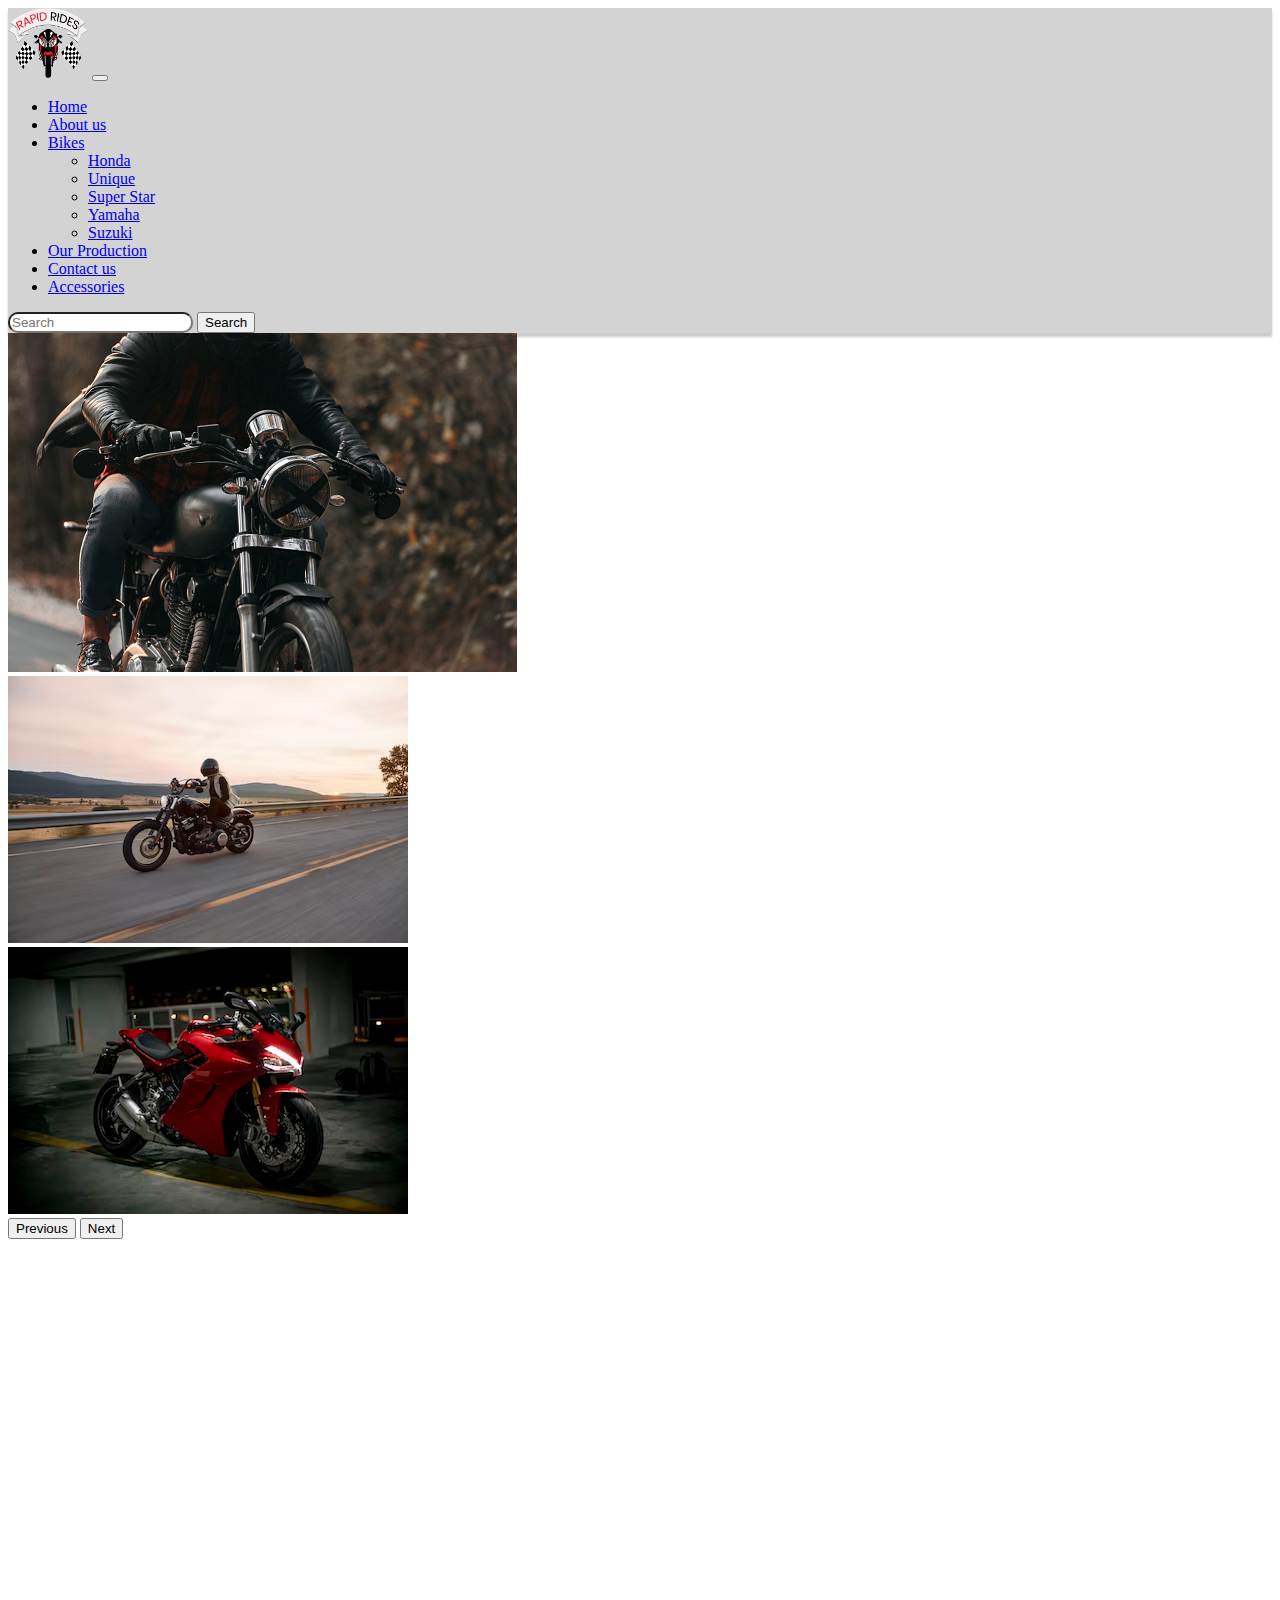
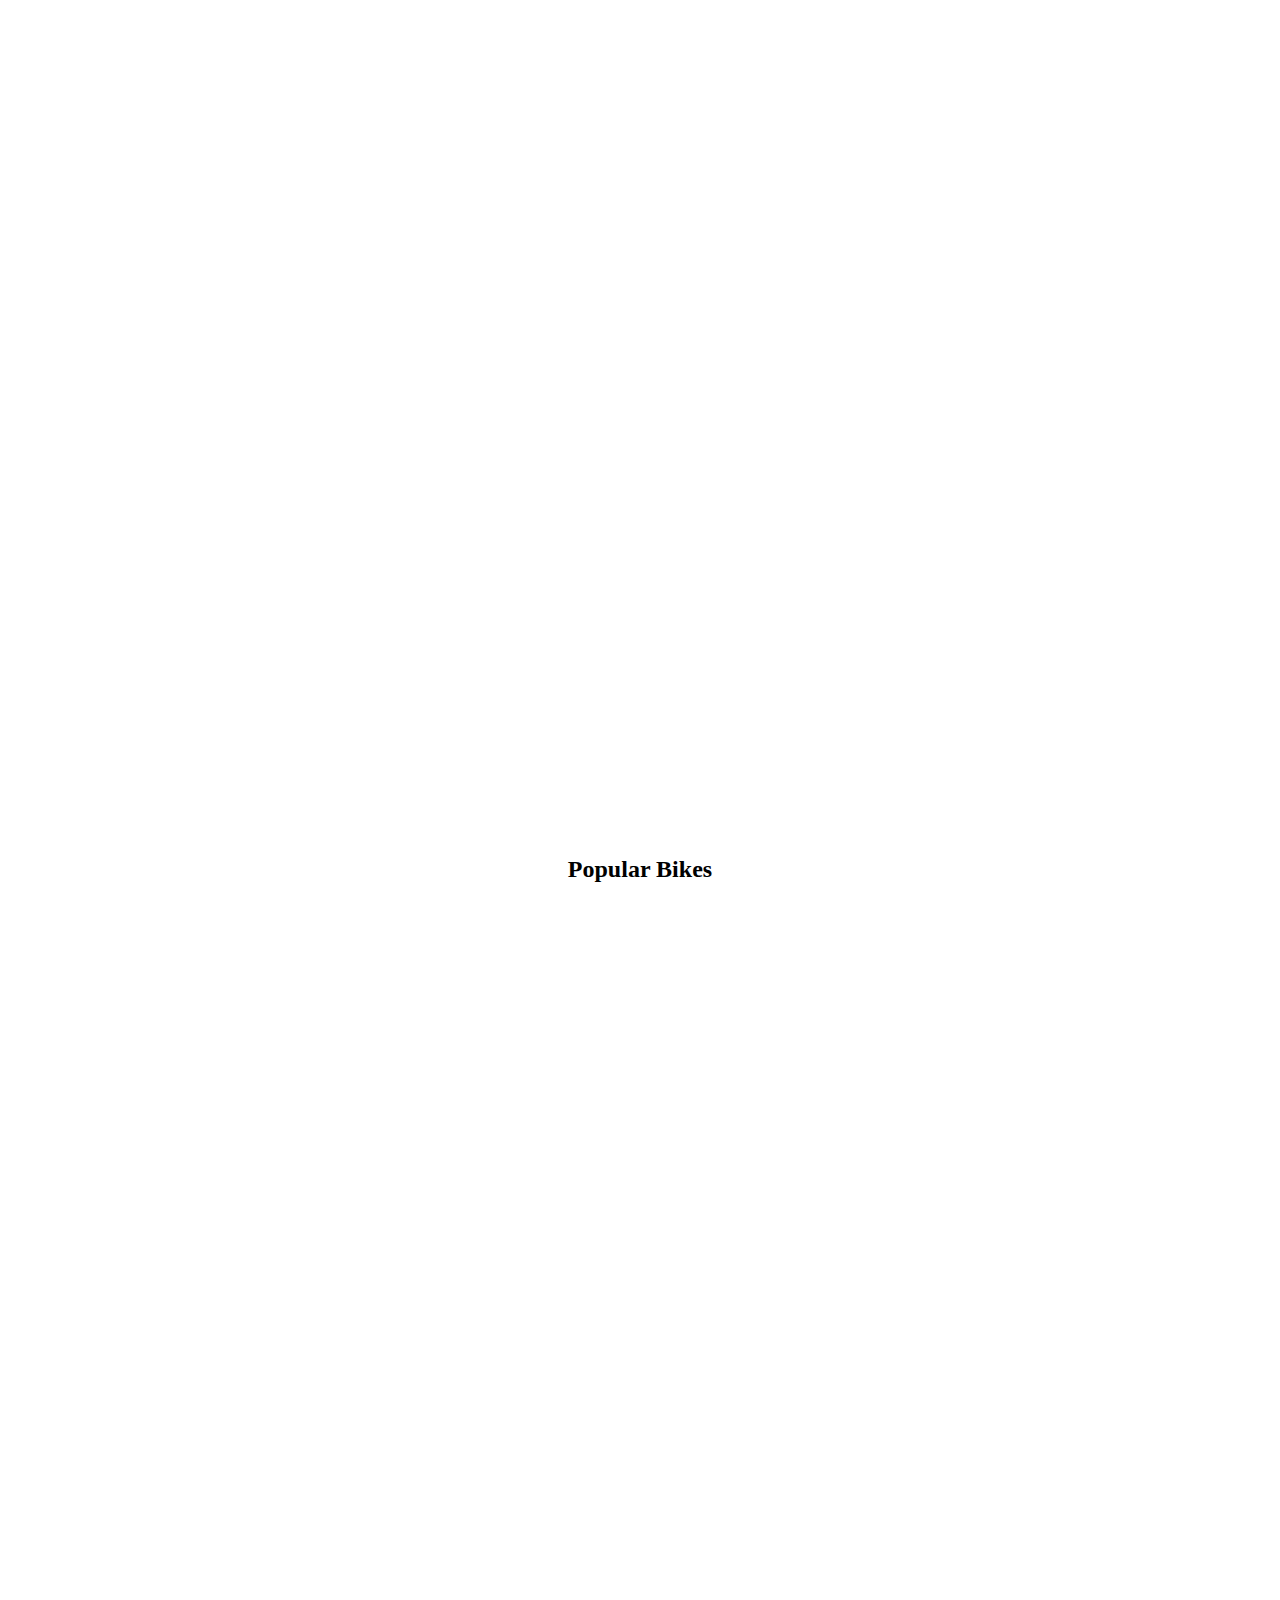
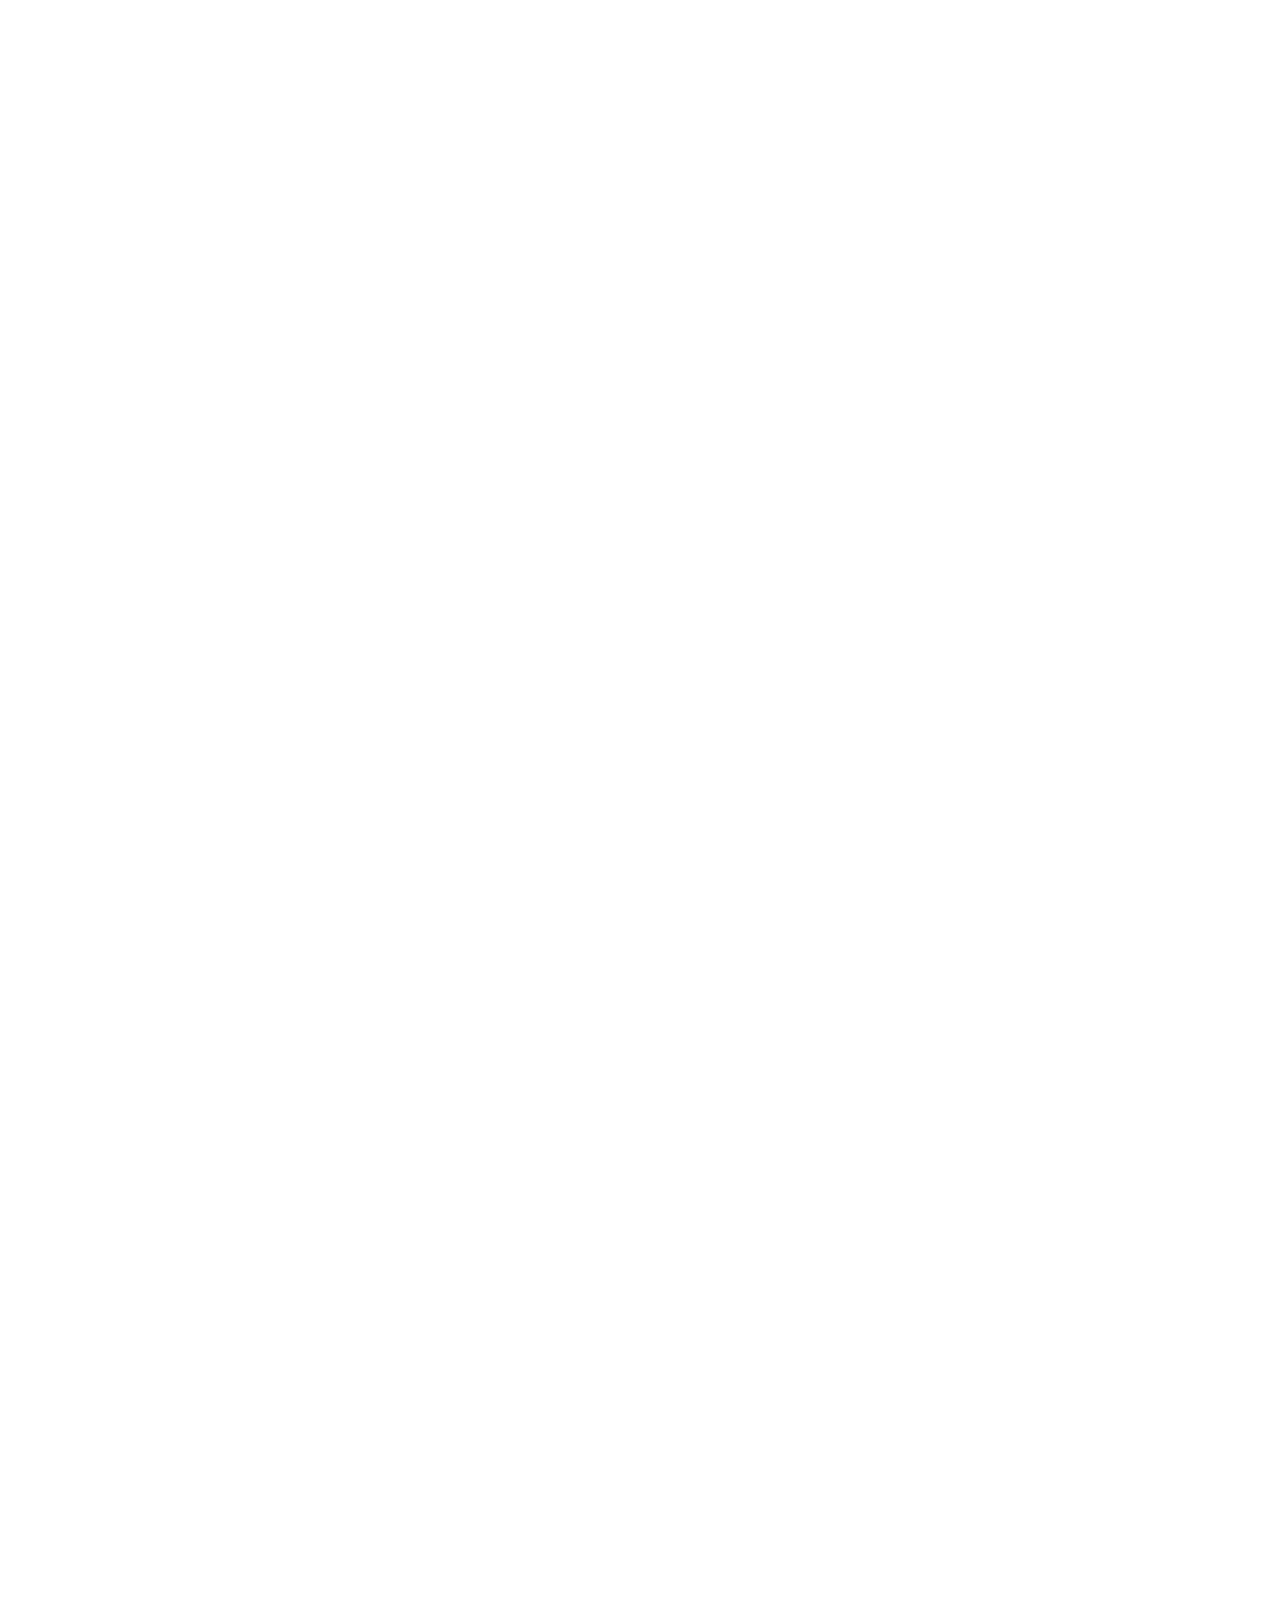
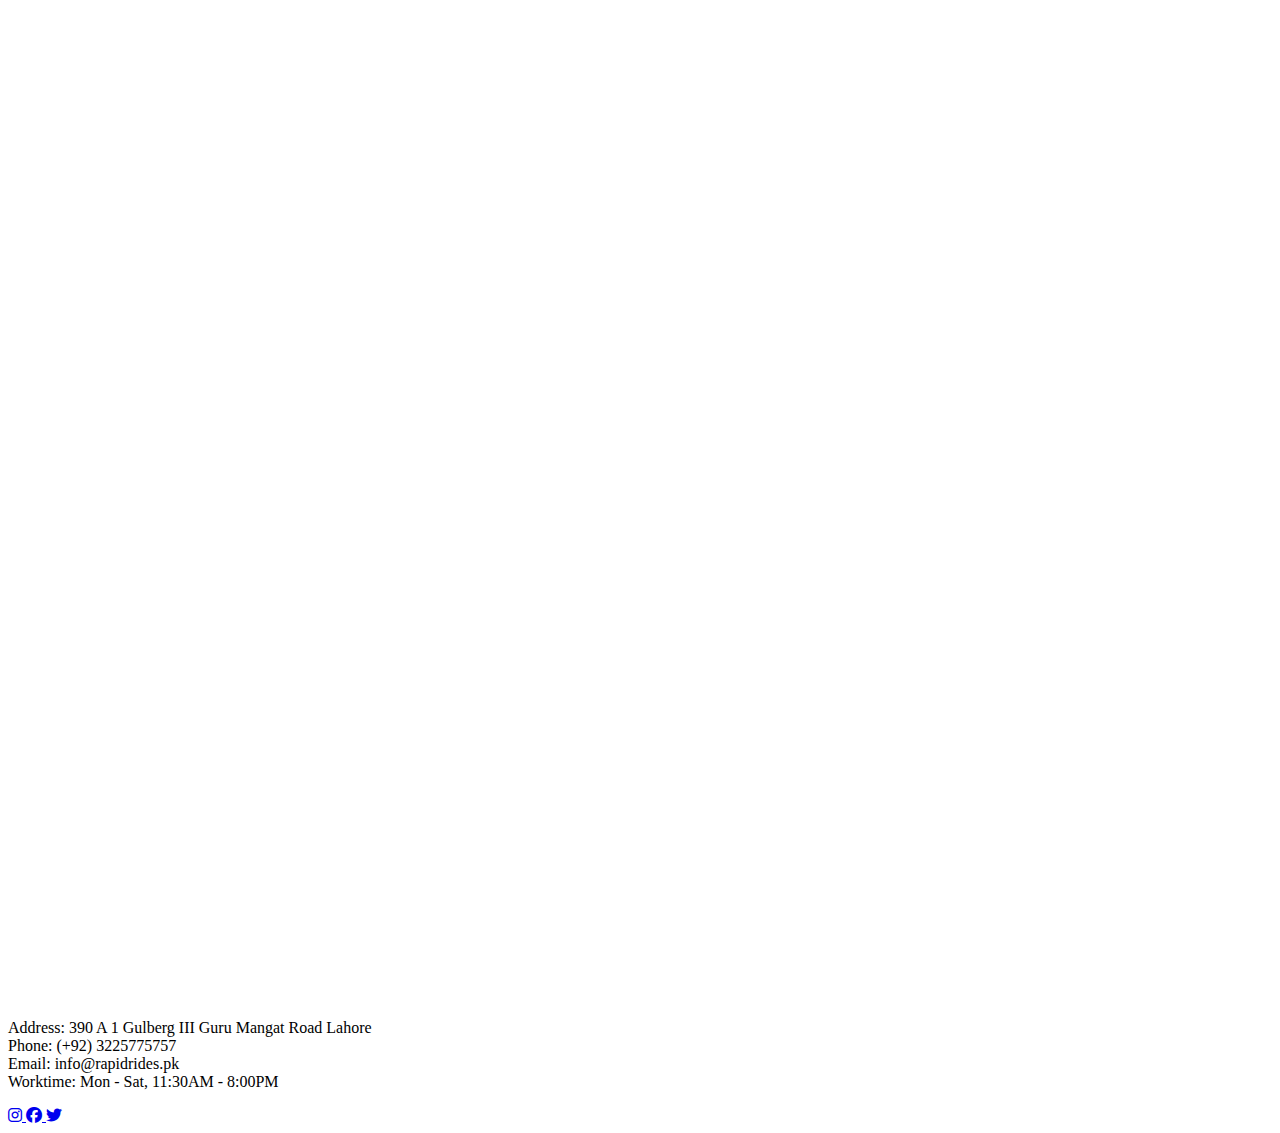
<file: index.html>
<!DOCTYPE html>
<html lang="en">
<head>
    <meta charset="UTF-8">
    <meta http-equiv="X-UA-Compatible" content="IE=edge">
    <meta name="viewport" content="width=device-width, initial-scale=1.0">
    <title>RapidBikers</title>
    <link href="https://cdn.jsdelivr.net/npm/bootstrap@5.3.0-alpha1/dist/css/bootstrap.min.css"
     rel="stylesheet"
     integrity="sha384-GLhlTQ8iRABdZLl6O3oVMWSktQOp6b7In1Zl3/Jr59b6EGGoI1aFkw7cmDA6j6gD" 
     crossorigin="anonymous"/>
     <link href="https://unpkg.com/aos@2.3.1/dist/aos.css" rel="stylesheet">
    <link rel="stylesheet" href="index.css">
   <!-- Navbar -->
   <nav class="navbar navbar-expand-lg bg-body-tertiary mx-1 top_nav" >
    <div class="container-fluid nav_col">
      <a class="navbar-brand" href="#"> <img src="image/rapidrides-logo.png" class="bike"></a>
      <button class="navbar-toggler" type="button" data-bs-toggle="collapse" data-bs-target="#navbarSupportedContent" aria-controls="navbarSupportedContent" aria-expanded="false" aria-label="Toggle navigation">
      <span class="navbar-toggler-icon "></span>
      </button>
      <div class="collapse navbar-collapse" id="navbarSupportedContent">
        <ul class="navbar-nav me-auto mb-2 mb-lg-0">
          <li class="nav-item">
            <a class="nav-link active nav_c" aria-current="page" href="index.html">Home</a>
          </li>
          <li class="nav-item nav_c">
            <a class="nav-link n" href="About.html">About us</a>
          </li>
          <li class="nav-item dropdown nav_c">
            <a class="nav-link dropdown-toggle" href="#" role="button" data-bs-toggle="dropdown" aria-expanded="false">
              Bikes
            </a>
            <ul class="dropdown-menu">
              <li><a class="dropdown-item down" href="#">Honda</a></li>
              <li><a class="dropdown-item down" href="#">Unique</a></li>
              <!-- <li><hr class="dropdown-divider"></li> -->
              <li><a class="dropdown-item down" href="#">Super Star</a></li>
              <li><a class="dropdown-item down" href="#">Yamaha</a></li>
              <li><a class="dropdown-item down" href="#">Suzuki</a></li>
            </ul>
          </li>
          <li class="nav-item nav_c">
            <a class="nav-link" href="#">Our Production</a>
          </li>
          <li class="nav-item nav_c">
            <a class="nav-link" href="contact.html">Contact us</a>
          </li>
          <li class="nav-item nav_c">
            <a class="nav-link" href="#">Accessories</a>
          </li>
        </ul>
        <form class="d-flex" role="search">
          <input class="form-control me-2 search_1 " type="search" placeholder="Search" aria-label="Search">
          <button type="button" class="btn btn-outline-light">Search</button>
        </form>
      </div>
    </div>
  </nav>
</head>
<body>
  <!-- Slide Show -->
  <div id="carouselExampleFade" class="carousel slide carousel-fade">
    <div class="carousel-inner">
      <div class="carousel-item active">
        <img src="image/istockphoto-1438267862-170667a.jpg" class="d-block w-100" alt="...">
      </div>
      <div class="carousel-item">
        <img src="image/photo-1558981806-ec527fa84c39.avif" class="d-block w-100" alt="...">
      </div>
      <div class="carousel-item">
        <img src="image/photo-1568772585407-9361f9bf3a87.avif" class="d-block w-100" alt="...">
      </div>
    </div>
    <button class="carousel-control-prev" type="button" data-bs-target="#carouselExampleFade" data-bs-slide="prev">
      <span class="carousel-control-prev-icon" aria-hidden="true"></span>
      <span class="visually-hidden">Previous</span>
    </button>
    <button class="carousel-control-next" type="button" data-bs-target="#carouselExampleFade" data-bs-slide="next">
      <span class="carousel-control-next-icon" aria-hidden="true"></span>
      <span class="visually-hidden">Next</span>
    </button>
  </div>
  <div data-aos="zoom-out">
  <h2 class="text-danger pt-5 headi">WELCOME TO <b> RAPID RIDES</b></h2>
  <p class="text">We have been engaged in the automobile industry since 1985. Rapid Rides is a one-stop branded bike store which provides high-quality products at the best prices. 
     Our aim is to bring all reputed brands under one roof to enable bike enthusiasts to make an informed choice.
     We strive to provide the finest after sales services and spare parts to our esteemed customers. 
     At Rapid Rides, we take great pride in offering an unparalleled and secure riding experience through a wide range of safety gear, helmets, and accessories.
     Our bikes are sold in over 60 countries across the globe.
     With us, you join a family of gratified customers worldwide.
  </p>
</div>
<div data-aos="fade-up"
     data-aos-duration="3000">
       <img src="image/lifan-banner.jpg" class="ps-3" width="99%">
      </div>
      <div data-aos="fade-up"
     data-aos-anchor-placement="center-bottom">
       <h2 class="text-danger pt-5 headi">Our Bikes</h2>
       <p class="text">All bikes at rapid rides are from reputed brands all across the globe. We provide high quality,
          high performance, and comfortable bikes at the best prices in all over Pakistan including multiple cities that are Lahore,
          Karachi, and Islamabad.
      </p> 
    </div>
      <!-- flex -->
       <div class="container" data-aos="fade-down">
        <div class="box"><img src="image/bike1.avif"></div>
        <div class="box"><img src="image/bike6.avif"></div>
        <div class="box"><img src="image/bike7.avif"></div>
        <div class="box"><img src="image/bike8.avif"></div>
        <div class="box"><img src="image/bike5.avif"></div>
       </div>
       <div class="bg-dark choose mx-1"  data-aos="fade-left">
       <h2 class="text-danger pt-5">WHY CHOOSE US</h2>
       <p class="text-secondary-emphasis">We have the right bike for you because we offer a wide selection of bikes for different people and uses. We work in cooperation with the costumers and provide expert assistance in selecting the perfect bike for their desired purpose. All our bikes are Comfortable and safety is built into every bike we sell. All our bikes are guaranteed with the highest quality, longest life, and best resale value. We bring all the best accessories to go with your new motorbike.
         Our store is loaded with top-quality accessories and equipment such as helmets, muffler, gloves, and plenty of other goodies designed to help you enjoy riding.
         We offer a convenient and reliable service and all work is done according to plans and on schedule.
         We deal with all the motorcycles and products on a daily basis that must meet the demands of all roads in the world.
        </p>
      </div>
      <!-- cards -->
      <h2 class="text-danger pt-5 headi">Popular Bikes</h2>
      <div class="container"data-aos="zoom-out-up">>
      <div class="row justify-content-center">
       <div data-aos="fade-up" class="col-12 ms-4 col-md-6 col-lg-4 col-xl-3 my-2">
        <div class="card" style="width: 18rem;">
          <img src="image/a.jpg" class="card-img-top" >
          <div class="card-body bik">
            <p class="card-text text-primary-emphasis card_bike">Benelli TNT 150i</p>
            <p class="text-success-emphasis pkr">PKR 610,000</p>
            <p><i class="fa-regular fa-star text-warning sta ps-5"></i><i class="fa-regular fa-star text-warning sta">
            </i><i class="fa-regular fa-star text-warning sta"></i><i class="fa-regular fa-star text-warning sta"></i><i class="fa-regular fa-star text-warning sta"></i></p>
            <a href="beneli.html" class="btn btn-primary ">Booking</a>
          </div>
        </div>
       </div>

       <div data-aos="fade-up" class="col-12 ms-4 col-md-6 col-lg-4 col-xl-3 my-2">
        <div class="card" style="width: 18rem;">
          <img src="image/1 (4).jpg" class="card-img-top" >
          <div class="card-body bik">
            <p class="card-text text-primary-emphasis card_bike">Honda CG-125</p>
            <p class="text-success-emphasis pkr">PKR 185,900</p>
            <p><i class="fa-regular fa-star text-warning sta ps-5"></i><i class="fa-regular fa-star text-warning sta">
            </i><i class="fa-regular fa-star text-warning sta"></i><i class="fa-regular fa-star text-warning sta"></i><i class="fa-regular fa-star text-warning sta"></i></p>
            <a href="honda.html" class="btn btn-primary ">Booking</a>
          </div>
        </div>
       </div>

       <div data-aos="fade-up" class="col-12 ms-4 col-md-6 col-lg-4 col-xl-3 my-2">
        <div class="card" style="width: 18rem;">
          <img src="image/1.jpg" class="card-img-top" >
          <div class="card-body bik">
            <p class="card-text text-primary-emphasis card_bike">Yamaha YBR 125-G</p>
            <p class="text-success-emphasis pkr">PKR 352,000</p>
            <p><i class="fa-regular fa-star text-warning sta ps-5"></i><i class="fa-regular fa-star text-warning sta">
            </i><i class="fa-regular fa-star text-warning sta"></i><i class="fa-regular fa-star text-warning sta"></i><i class="fa-regular fa-star text-warning sta"></i></p>
            <a href="yamaha.html" class="btn btn-primary ">Booking</a>
          </div>
        </div>
       </div>

       <div data-aos="fade-up" class="col-12 ms-3 col-md-6 col-lg-4 col-xl-3 my-2">
        <div class="card" style="width: 18rem;">
          <img src="image/1 (1).jpg" class="card-img-top" >
          <div class="card-body bik">
            <p class="card-text text-primary-emphasis card_bike">Suzuki GS-150</p>
            <p class="text-success-emphasis pkr">PKR 251,000</p>
            <p><i class="fa-regular fa-star text-warning sta ps-5"></i><i class="fa-regular fa-star text-warning sta">
            </i><i class="fa-regular fa-star text-warning sta"></i><i class="fa-regular fa-star text-warning sta"></i><i class="fa-regular fa-star text-warning sta"></i></p>
            <a href="suzuki.html" class="btn btn-primary ">Booking</a>
          </div>
        </div>
       </div>

       <div data-aos="fade-up" class="col-12 ms-4 col-md-6 col-lg-4 col-xl-3 my-2">
        <div class="card" style="width: 18rem;">
          <img src="image/1 (2).jpg" class="card-img-top" >
          <div class="card-body bik">
            <p class="card-text text-primary-emphasis card_bike">Suzuki-GR-150</p>
            <p class="text-success-emphasis pkr">PKR 365,000</p>
            <p><i class="fa-regular fa-star text-warning sta ps-5"></i><i class="fa-regular fa-star text-warning sta">
            </i><i class="fa-regular fa-star text-warning sta"></i><i class="fa-regular fa-star text-warning sta"></i><i class="fa-regular fa-star text-warning sta"></i></p>
            <a href="gr150.html" class="btn btn-primary ">Booking</a>
          </div>
        </div>
       </div>

       <div data-aos="fade-up" class="col-12 ms-4 col-md-6 col-lg-4 col-xl-3 my-2">
        <div class="card" style="width: 18rem;">
          <img src="image/1 (3).jpg" class="card-img-top" >
          <div class="card-body bik">
            <p class="card-text text-primary-emphasis card_bike">Honda Pridor</p>
            <p class="text-success-emphasis pkr">PKR 161,900</p>
            <p><i class="fa-regular fa-star text-warning sta ps-5"></i><i class="fa-regular fa-star text-warning sta">
            </i><i class="fa-regular fa-star text-warning sta"></i><i class="fa-regular fa-star text-warning sta"></i><i class="fa-regular fa-star text-warning sta"></i></p>
            <a href="pridor.html" class="btn btn-primary ">Booking</a>
          </div>
        </div>
       </div>
      </div>
    </div>
    <div data-aos="fade-up"
    data-aos-anchor-placement="center-center">
    <h2  class="text-danger pt-5 headi">Our Accessories</h2>
    <p class="text">All Accessories at rapid rides are from reputed brands all across the globe. We provide high quality accessories at the best prices in all over Pakistan including multiple cities that are Lahore, Karachi, and Islamabad.
    </p>
  </div>
    <!-- Another flex -->
    <div class="man"  data-aos="fade-zoom-in"
    data-aos-easing="ease-in-back"
    data-aos-delay="300"
    data-aos-offset="0">
    <div class="man_type"><img src="image/gloves.avif"><p><b class="man_ty ps-5">Bike Gloves</b></p></div>
    <div class="man_type"><img src="image/handle.jpg"><p><b class="man_ty ps-5">Handle</b></p></div>
    <div class="man_type"><img src="image/helmet.avif"><p><b class="man_ty ps-5">Helmet</b></p></div>
    <div class="man_type"><img src="image/bags.jpg"><p><b class="man_ty ps-5">Bags</b></p></div>
    <div class="man_type"><img src="image/shoes.jpg"><p><b class="man_ty ps-5">Bike shoes</b></p></div>
    </div>
    <div class="bg-secondary d-flex justify-content-around">
      <p class="text-white">Address: 390 A 1 Gulberg III Guru Mangat Road Lahore <br>

        Phone: (+92) 3225775757 <br>
        
        Email: info@rapidrides.pk <br>
        
        Worktime: Mon - Sat, 11:30AM - 8:00PM</p>

      <span class="icon">
        <a href="https://www.instagram.com/rapidrides.pk/">
          <i class="fa-brands fa-instagram design pt-5"></i> 
        </a>
        <a href="https://web.facebook.com/rapidrides.pk">
          <i class="fa-brands fa-facebook pt-5 px-2" ></i>
        </a>
        <a href="https://twitter.com/officialswit?lang=en">
          <i class="fa-brands fa-twitter pt-5" ></i>
        </a>
      </span>
    </div>
    
    <link rel="stylesheet" href="https://cdnjs.cloudflare.com/ajax/libs/font-awesome/6.2.1/css/all.min.css">
  <script src="https://cdn.jsdelivr.net/npm/bootstrap@5.3.0-alpha1/dist/js/bootstrap.bundle.min.js"
  integrity="sha384-w76AqPfDkMBDXo30jS1Sgez6pr3x5MlQ1ZAGC+nuZB+EYdgRZgiwxhTBTkF7CXvN" 
  crossorigin="anonymous">
</script>
<script src="https://unpkg.com/aos@2.3.1/dist/aos.js"></script>  
<script>
  AOS.init();
</script>
</body>
</html>
</file>
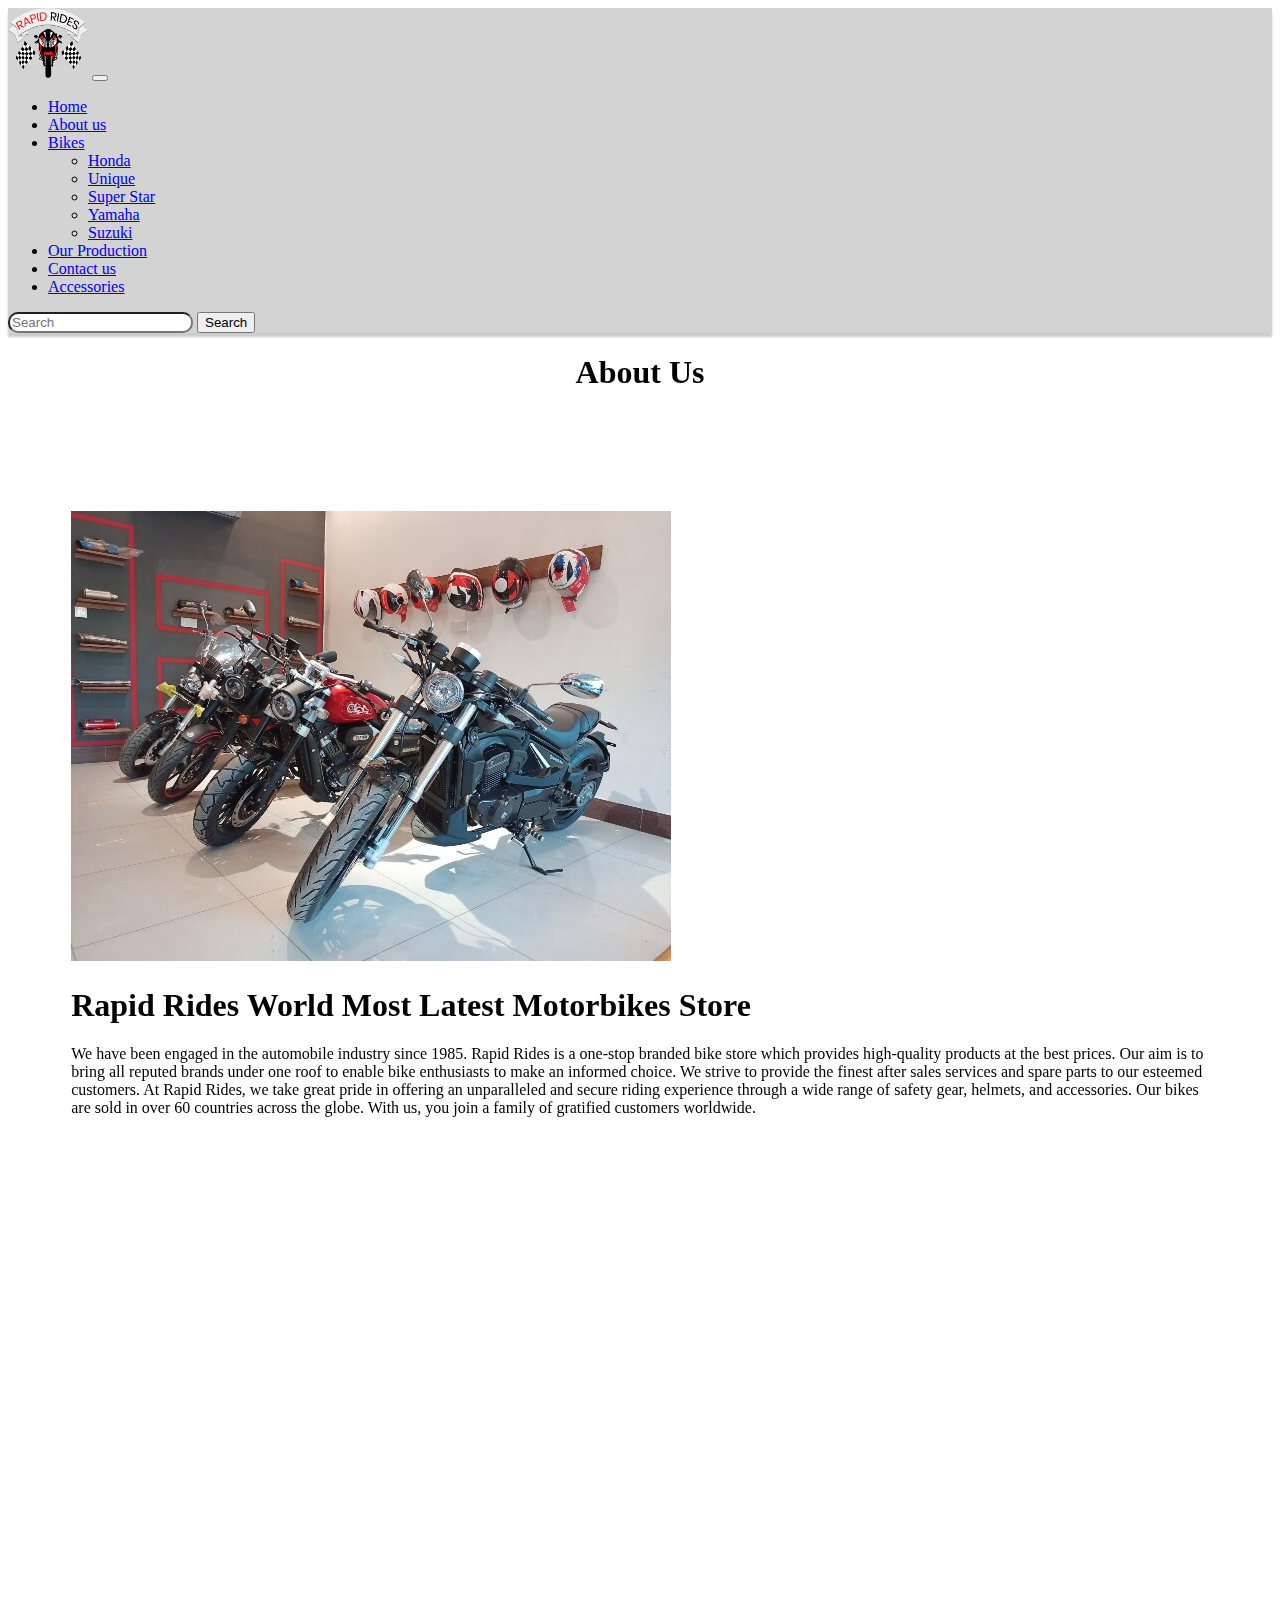
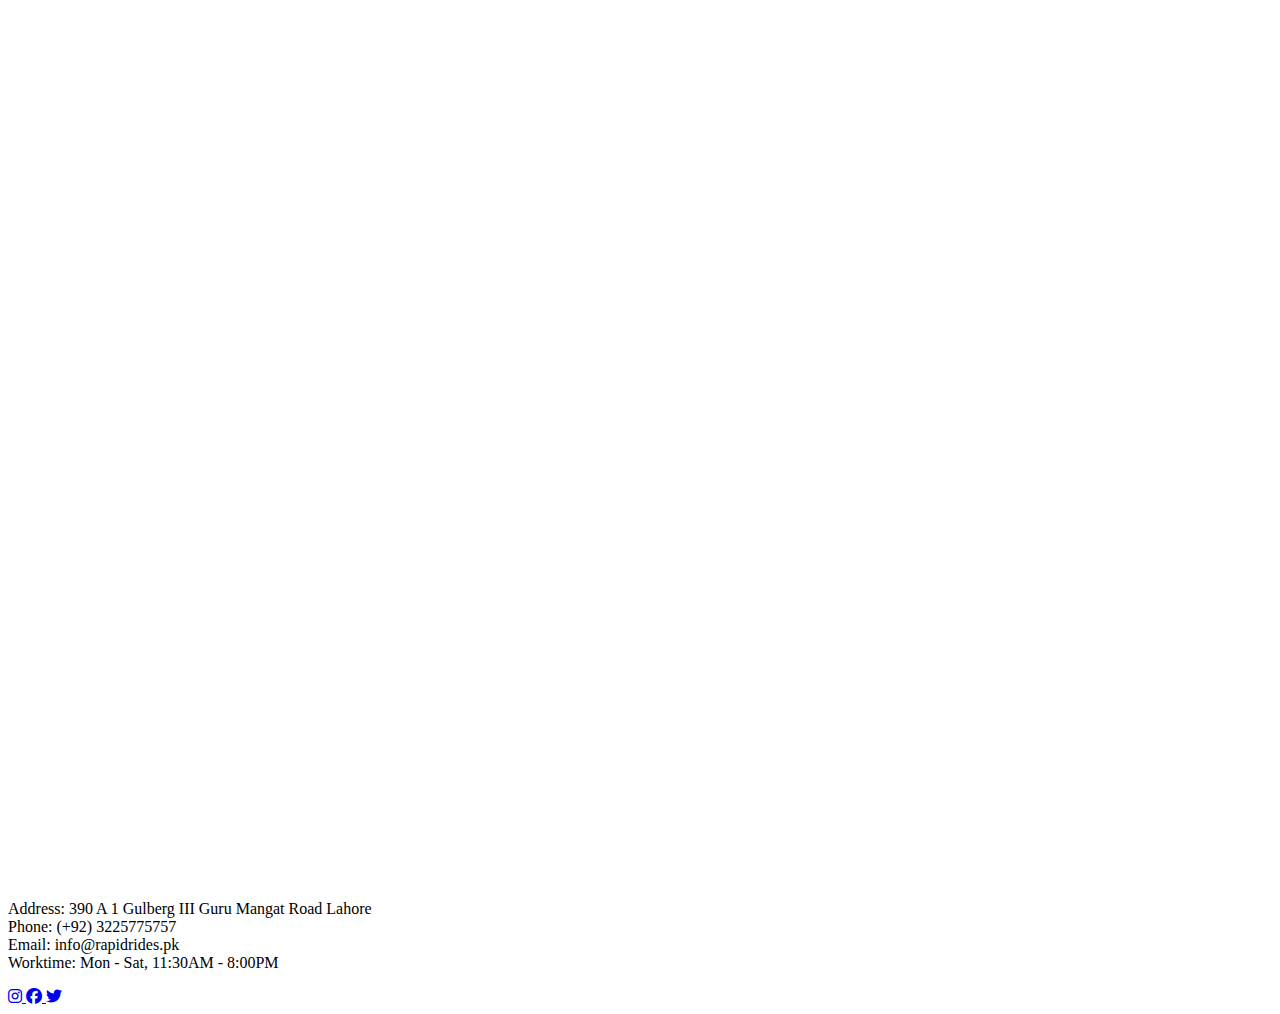
<file: About.html>
<!DOCTYPE html>
<html lang="en">
<head>
    <meta charset="UTF-8">
    <meta http-equiv="X-UA-Compatible" content="IE=edge">
    <meta name="viewport" content="width=device-width, initial-scale=1.0">
    <title>Document</title>
    <link href="https://cdn.jsdelivr.net/npm/bootstrap@5.3.0-alpha1/dist/css/bootstrap.min.css"
     rel="stylesheet"
     integrity="sha384-GLhlTQ8iRABdZLl6O3oVMWSktQOp6b7In1Zl3/Jr59b6EGGoI1aFkw7cmDA6j6gD" 
     crossorigin="anonymous"/>
     <link href="https://unpkg.com/aos@2.3.1/dist/aos.css" rel="stylesheet">
    <link rel="stylesheet" href="index.css">
    <!-- navbar -->
    <nav class="navbar navbar-expand-lg bg-body-tertiary mx-1 top_nav" >
        <div class="container-fluid nav_col">
          <a class="navbar-brand" href="#"> <img src="image/rapidrides-logo.png" class="bike"></a>
          <button class="navbar-toggler" type="button" data-bs-toggle="collapse" data-bs-target="#navbarSupportedContent" aria-controls="navbarSupportedContent" aria-expanded="false" aria-label="Toggle navigation">
          <span class="navbar-toggler-icon "></span>
          </button>
          <div class="collapse navbar-collapse" id="navbarSupportedContent">
            <ul class="navbar-nav me-auto mb-2 mb-lg-0">
              <li class="nav-item">
                <a class="nav-link active nav_c" aria-current="page" href="index.html">Home</a>
              </li>
              <li class="nav-item nav_c">
                <a class="nav-link n" href="About.html">About us</a>
              </li>
              <li class="nav-item dropdown nav_c">
                <a class="nav-link dropdown-toggle" href="#" role="button" data-bs-toggle="dropdown" aria-expanded="false">
                  Bikes
                </a>
                <ul class="dropdown-menu">
                  <li><a class="dropdown-item down" href="#">Honda</a></li>
                  <li><a class="dropdown-item down" href="#">Unique</a></li>
                  <!-- <li><hr class="dropdown-divider"></li> -->
                  <li><a class="dropdown-item down" href="#">Super Star</a></li>
                  <li><a class="dropdown-item down" href="#">Yamaha</a></li>
                  <li><a class="dropdown-item down" href="#">Suzuki</a></li>
                </ul>
              </li>
              <li class="nav-item nav_c">
                <a class="nav-link" href="#">Our Production</a>
              </li>
              <li class="nav-item nav_c">
                <a class="nav-link" href="contact.html">Contact us</a>
              </li>
              <li class="nav-item nav_c">
                <a class="nav-link" href="#">Accessories</a>
              </li>
            </ul>
            <form class="d-flex" role="search">
              <input class="form-control me-2 search_1 " type="search" placeholder="Search" aria-label="Search">
              <button type="button" class="btn btn-outline-light">Search</button>
            </form>
          </div>
        </div>
      </nav>
</head>

<body>
    <div class="bg-black mt-3" data-aos="fade-right">
        <h1 class="text-danger text">About Us
        </h1>
      </div>
      <div class="container">
        <div class="row">
            <div class="col-11 col-md-6 ms-0">
                <img 
                class="img-fluid"
                src="image/why-choose-us-new-bg.jpg"/>
            </div>
                <div class="col-11 col-md-6" data-aos="fade-up"
                data-aos-duration="3000">
                    <h1 class="mt-sm-3 mt-lg-0 text-danger">Rapid Rides World Most Latest
                        Motorbikes Store</h1>
                    <p>We have been engaged in the automobile industry since 1985. Rapid Rides is a one-stop branded bike store which provides high-quality products at the best prices. Our aim is to bring all reputed brands under one roof to enable bike enthusiasts to make an informed choice. We strive to provide the finest after sales services and spare parts to our esteemed customers.
                        At Rapid Rides, we take great pride in offering an unparalleled and secure riding experience through a wide range of safety gear, helmets, and accessories. Our bikes are sold in over 60 countries across the globe. With us, you join a family of gratified customers worldwide.</p>
                </div>
        </div>
    </div>
    
    <div class="container bg-black" data-aos="flip-right">
        <div class="row">
            <div class="col-12 col-md-4 ms-0 mt-3">
                <img 
                class="img-fluid"
                src="image/why-choose-us-new-bg (1).jpg"/>
            </div>
                <div class="col-12 col-md-8" data-aos="fade-up"
                data-aos-duration="3000">
                    <h1 class="mt-sm-3 mt-lg-0 text-danger">Why Choose us</h1>
                    <p class="text-info">We have the right bike for you because we offer a wide selection of bikes for different people and uses. We work in cooperation with the costumers and provide expert assistance in selecting the perfect bike for their desired purpose. All our bikes are Comfortable and safety is built into every bike we sell. All our bikes are guaranteed with the highest quality, longest life, and best resale value. We bring all the best accessories to go with your new motorbike. Our store is loaded with top-quality accessories and equipment such as helmets, muffler, gloves, and plenty of other goodies designed to help you enjoy riding. We offer a convenient and reliable service and all work is done according to plans and on schedule. We deal with all the motorcycles and products on a daily basis that must meet the demands of all roads in the world.</p>
                </div>
        </div>
    </div>
    <div data-aos="fade-up"
    data-aos-anchor-placement="center-center">
    <h2  class="text-danger pt-5 headi">Our Gallery</h2>
  </div> 

    <div class="man"  data-aos="fade-zoom-in"
    data-aos-easing="ease-in-back"
    data-aos-delay="300"
    data-aos-offset="0">
    <div class="man_type"><img src="image/gallery-3.jpg"><p><b class="man_ty ps-5"></b></p></div>
    <div class="man_type"><img src="image/gallery-4.jpg"><p><b class="man_ty ps-5"></b></p></div>
    <div class="man_type"><img src="image/gallery-6.jpg"><p><b class="man_ty ps-5"></b></p></div>
    <div class="man_type"><img src="image/gallery-8.jpg"><p><b class="man_ty ps-5"></b></p></div>
    </div>

      <div class="bg-secondary d-flex justify-content-around ">
      <p class="text-white">Address: 390 A 1 Gulberg III Guru Mangat Road Lahore <br>

        Phone: (+92) 3225775757 <br>
        
        Email: info@rapidrides.pk <br>
        
        Worktime: Mon - Sat, 11:30AM - 8:00PM</p>

      <span>
        <a href="https://www.instagram.com/rapidrides.pk/">
          <i class="fa-brands fa-instagram design pt-5"></i> 
        </a>
        <a href="https://web.facebook.com/rapidrides.pk">
          <i class="fa-brands fa-facebook pt-5 px-2" ></i>
        </a>
        <a href="https://twitter.com/officialswit?lang=en">
          <i class="fa-brands fa-twitter pt-5" ></i>
        </a>
      </span>
    </div>
    <link rel="stylesheet" href="https://cdnjs.cloudflare.com/ajax/libs/font-awesome/6.2.1/css/all.min.css">
  <script src="https://cdn.jsdelivr.net/npm/bootstrap@5.3.0-alpha1/dist/js/bootstrap.bundle.min.js"
  integrity="sha384-w76AqPfDkMBDXo30jS1Sgez6pr3x5MlQ1ZAGC+nuZB+EYdgRZgiwxhTBTkF7CXvN" 
  crossorigin="anonymous">
</script>
<script src="https://unpkg.com/aos@2.3.1/dist/aos.js"></script>  
<script>
  AOS.init();
</script>
</body>
</html>
</file>
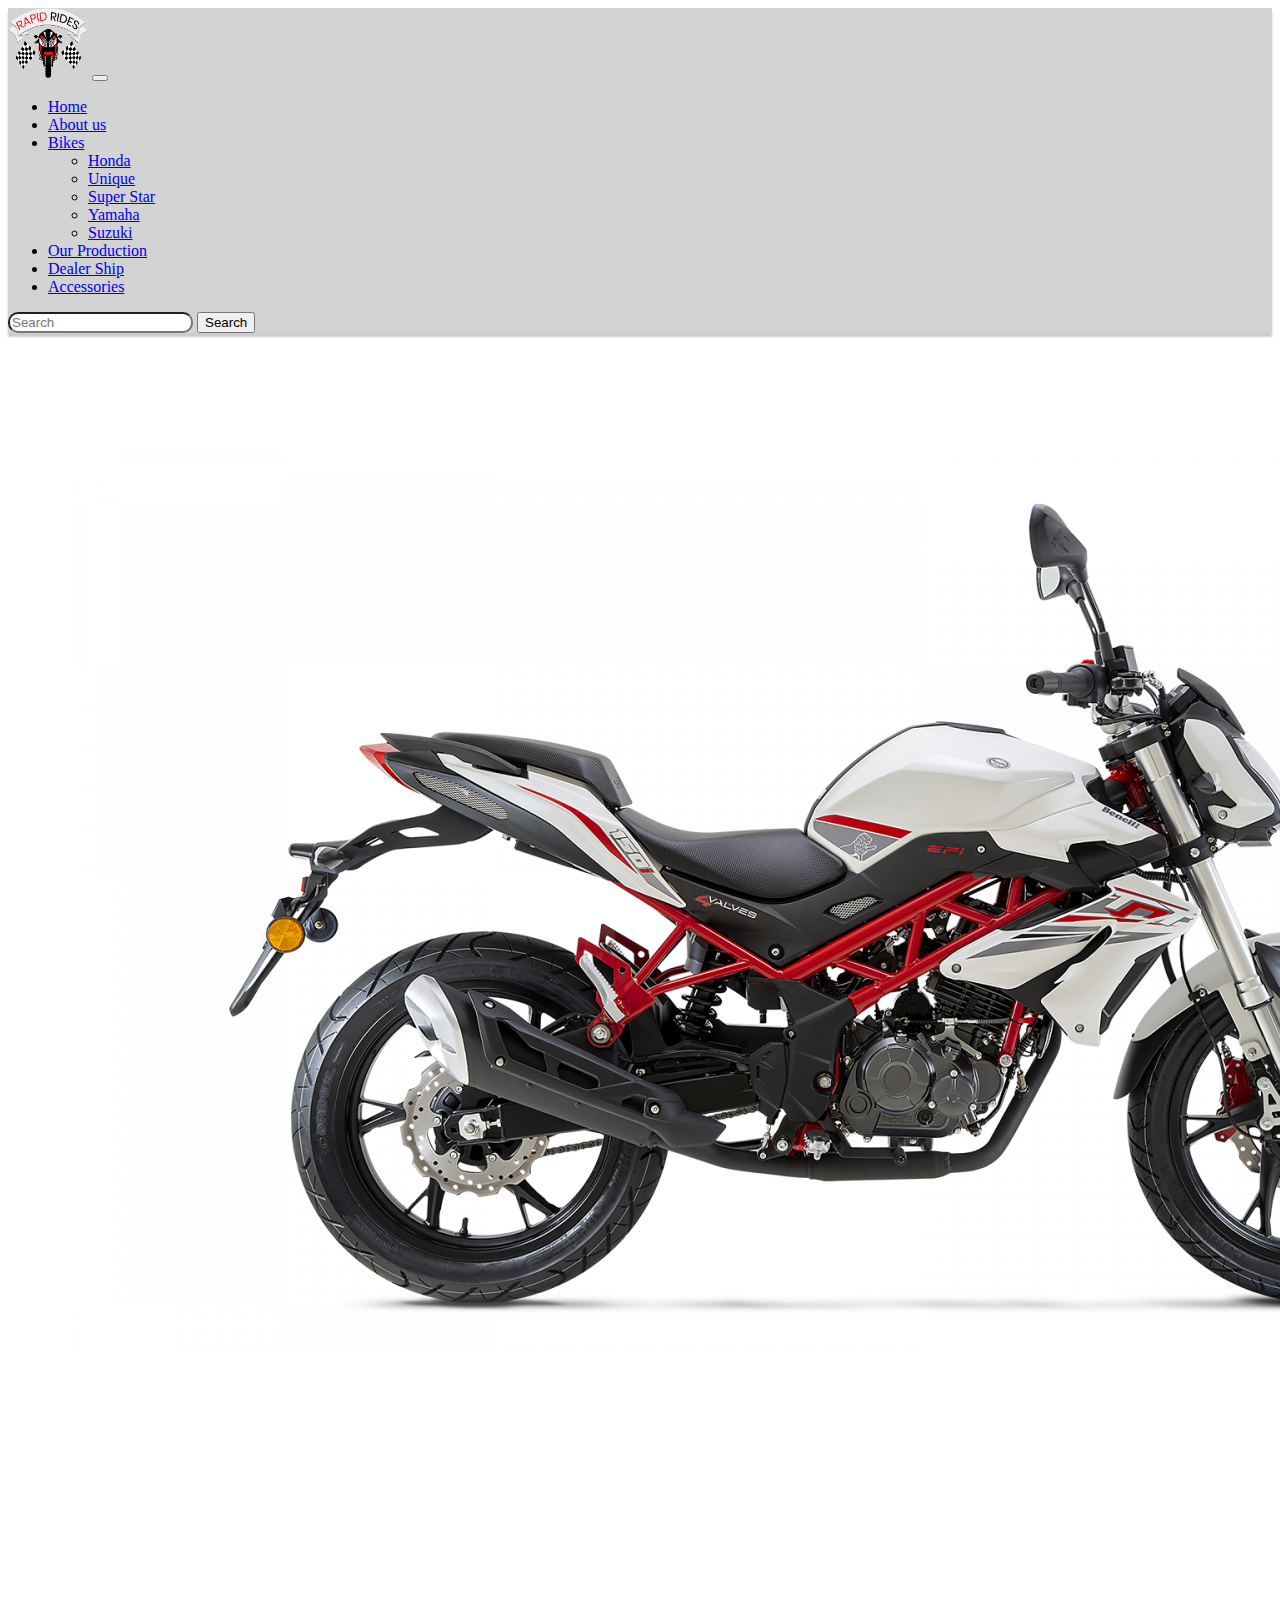
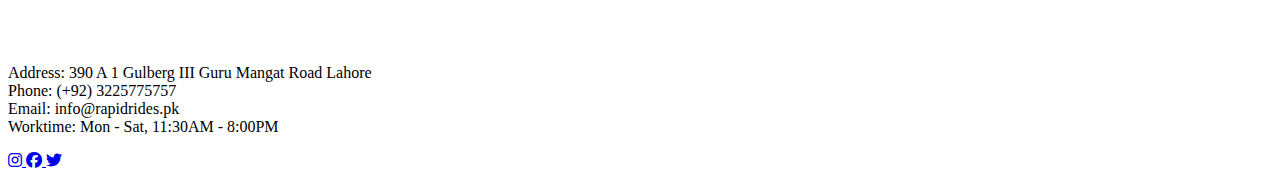
<file: beneli.html>
<!DOCTYPE html>
<html lang="en">
<head>
    <meta charset="UTF-8">
    <meta http-equiv="X-UA-Compatible" content="IE=edge">
    <meta name="viewport" content="width=device-width, initial-scale=1.0">
    <title>Document</title>
    <link href="https://cdn.jsdelivr.net/npm/bootstrap@5.3.0-alpha1/dist/css/bootstrap.min.css"
    rel="stylesheet"
    integrity="sha384-GLhlTQ8iRABdZLl6O3oVMWSktQOp6b7In1Zl3/Jr59b6EGGoI1aFkw7cmDA6j6gD" 
    crossorigin="anonymous"/>
    <link href="https://unpkg.com/aos@2.3.1/dist/aos.css" rel="stylesheet">
   <link rel="stylesheet" href="index.css">
   <link rel="stylesheet" href="index.html">
   <!-- Navbar -->
   <nav class="navbar navbar-expand-lg bg-body-tertiary mx-1 top_nav" >
    <div class="container-fluid nav_col">
      <a class="navbar-brand" href="#"> <img src="image/rapidrides-logo.png" class="bike"></a>
      <button class="navbar-toggler" type="button" data-bs-toggle="collapse" data-bs-target="#navbarSupportedContent" aria-controls="navbarSupportedContent" aria-expanded="false" aria-label="Toggle navigation">
        <span class="navbar-toggler-icon "></span>
      </button>
      <div class="collapse navbar-collapse" id="navbarSupportedContent">
        <ul class="navbar-nav me-auto mb-2 mb-lg-0">
          <li class="nav-item">
            <a class="nav-link active nav_c" aria-current="page" href="index.html">Home</a>
          </li>
          <li class="nav-item nav_c">
            <a class="nav-link n" href="About.html">About us</a>
          </li>
          <li class="nav-item dropdown nav_c">
            <a class="nav-link dropdown-toggle" href="#" role="button" data-bs-toggle="dropdown" aria-expanded="false">
              Bikes
            </a>
            <ul class="dropdown-menu">
              <li><a class="dropdown-item down" href="#">Honda</a></li>
              <li><a class="dropdown-item down" href="#">Unique</a></li>
              <!-- <li><hr class="dropdown-divider"></li> -->
              <li><a class="dropdown-item down" href="#">Super Star</a></li>
              <li><a class="dropdown-item down" href="#">Yamaha</a></li>
              <li><a class="dropdown-item down" href="#">Suzuki</a></li>
            </ul>
          </li>
          <li class="nav-item nav_c">
            <a class="nav-link" href="#">Our Production</a>
          </li>
          <li class="nav-item nav_c">
            <a class="nav-link" href="#">Dealer Ship</a>
          </li>
          <li class="nav-item nav_c">
            <a class="nav-link" href="#">Accessories</a>
          </li>
        </ul>
        <form class="d-flex" role="search">
          <input class="form-control me-2 search_1 " type="search" placeholder="Search" aria-label="Search">
          <button type="button" class="btn btn-outline-light">Search</button>
        </form>
      </div>
    </div>
  </nav>
   <link rel="stylesheet" href="index.css">
</head>
<body>
    <div class="container">
        <div class="row">
            <div class="col-11 col-md-6 ms-0">
                <img 
                class="img-fluid"
                src="image/5c0a5c4c3e4f63db3cb367de9168d5dd-hd.png"/>
            </div>
                <div class="col-11 col-md-6" data-aos="fade-up"
                data-aos-duration="3000">
                    <h1 class="mt-sm-3 mt-lg-0 text-danger">Beneli TNT-150! OVER VIEW 2023</h1>
                    <p>Benelli is the global motorcycle manufacturing brand, which has launched its Benelli TNT 150i in Pakistani market. This motorbike is provided with the powerful engine of 150cc, which can produce 14 HP _@_9000 RPM and 11.5 Nm_@_7000.
                         The engine of this bike is mated with 5-speed transmission.
                         The motor bike has the power to weight ratio, which can be aesthetically managed to produce better response for the riders.
                         Benelli TNT 150 price in Pakistan is competitive and the bike shows its performance better against other competitors in Pakistan, which are Suzuki GS 150 SE, Suzuki GR 150 and Honda CB 150F.
                         The customers can find Benelli TNT 150i price in Pakistan on this page</p>
                </div>
        </div>
    </div>
    <div class="row buyed"  data-aos="fade-zoom-in"
    data-aos-easing="ease-in-back"
    data-aos-delay="300"
    data-aos-offset="0">
        <button type="button" class="col-9 col-md-3 ms-5 btn btn-primary mb-5">
          Add to Cart
        </button>
        <button
          type="button"
          class="col-3 col-lg-0 ms-lg-3 ms-5 btn btn-success mb-5"
        >
          Buy
        </button>
      </div>
    </div>
  </div>
</div>


    <div class="bg-secondary d-flex justify-content-around ">
        <p class="text-white">Address: 390 A 1 Gulberg III Guru Mangat Road Lahore <br>
  
          Phone: (+92) 3225775757 <br>
          
          Email: info@rapidrides.pk <br>
          
          Worktime: Mon - Sat, 11:30AM - 8:00PM</p>
  
        <span>
          <a href="https://www.instagram.com/rapidrides.pk/">
            <i class="fa-brands fa-instagram design pt-5"></i> 
          </a>
          <a href="https://web.facebook.com/rapidrides.pk">
            <i class="fa-brands fa-facebook pt-5 px-2" ></i>
          </a>
          <a href="https://twitter.com/officialswit?lang=en">
            <i class="fa-brands fa-twitter pt-5" ></i>
          </a>
        </span>
      </div>

      <link rel="stylesheet" href="https://cdnjs.cloudflare.com/ajax/libs/font-awesome/6.2.1/css/all.min.css">
      <script src="https://cdn.jsdelivr.net/npm/bootstrap@5.3.0-alpha1/dist/js/bootstrap.bundle.min.js"
      integrity="sha384-w76AqPfDkMBDXo30jS1Sgez6pr3x5MlQ1ZAGC+nuZB+EYdgRZgiwxhTBTkF7CXvN" 
      crossorigin="anonymous">
    </script>
    <script src="https://unpkg.com/aos@2.3.1/dist/aos.js"></script>  
    <script>
      AOS.init();
    </script>
</body>
</html>
</file>
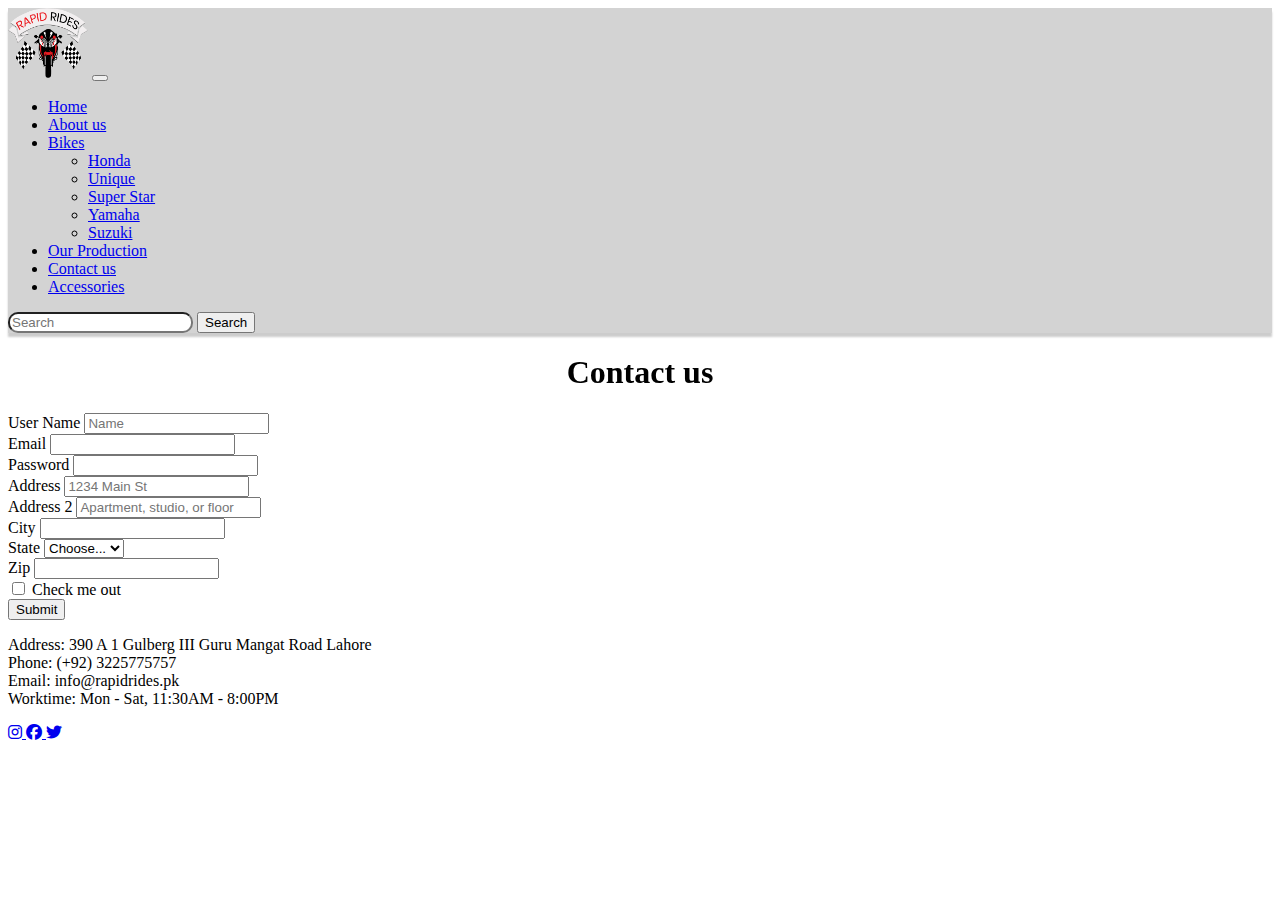
<file: contact.html>
<!DOCTYPE html>
<html lang="en">
<head>
    <meta charset="UTF-8">
    <meta http-equiv="X-UA-Compatible" content="IE=edge">
    <meta name="viewport" content="width=device-width, initial-scale=1.0">
    <title>Document</title>
    <link href="https://cdn.jsdelivr.net/npm/bootstrap@5.3.0-alpha1/dist/css/bootstrap.min.css"
    rel="stylesheet"
    integrity="sha384-GLhlTQ8iRABdZLl6O3oVMWSktQOp6b7In1Zl3/Jr59b6EGGoI1aFkw7cmDA6j6gD" 
    crossorigin="anonymous"/>
    <link href="https://unpkg.com/aos@2.3.1/dist/aos.css" rel="stylesheet">
   <link rel="stylesheet" href="index.css">
   <!-- navbar -->
   <nav class="navbar navbar-expand-lg bg-body-tertiary mx-1 top_nav" >
    <div class="container-fluid nav_col">
      <a class="navbar-brand" href="#"> <img src="image/rapidrides-logo.png" class="bike"></a>
      <button class="navbar-toggler" type="button" data-bs-toggle="collapse" data-bs-target="#navbarSupportedContent" aria-controls="navbarSupportedContent" aria-expanded="false" aria-label="Toggle navigation">
        <span class="navbar-toggler-icon "></span>
      </button>
      <div class="collapse navbar-collapse" id="navbarSupportedContent">
        <ul class="navbar-nav me-auto mb-2 mb-lg-0">
          <li class="nav-item">
            <a class="nav-link active nav_c" aria-current="page" href="index.html">Home</a>
          </li>
          <li class="nav-item nav_c">
            <a class="nav-link n" href="About.html">About us</a>
          </li>
          <li class="nav-item dropdown nav_c">
            <a class="nav-link dropdown-toggle" href="#" role="button" data-bs-toggle="dropdown" aria-expanded="false">
              Bikes
            </a>
            <ul class="dropdown-menu">
              <li><a class="dropdown-item down" href="#">Honda</a></li>
              <li><a class="dropdown-item down" href="#">Unique</a></li>
              <!-- <li><hr class="dropdown-divider"></li> -->
              <li><a class="dropdown-item down" href="#">Super Star</a></li>
              <li><a class="dropdown-item down" href="#">Yamaha</a></li>
              <li><a class="dropdown-item down" href="#">Suzuki</a></li>
            </ul>
          </li>
          <li class="nav-item nav_c">
            <a class="nav-link" href="#">Our Production</a>
          </li>
          <li class="nav-item nav_c">
            <a class="nav-link" href="contact.html">Contact us</a>
          </li>
          <li class="nav-item nav_c">
            <a class="nav-link" href="#">Accessories</a>
          </li>
        </ul>
        <form class="d-flex" role="search">
          <input class="form-control me-2 search_1 " type="search" placeholder="Search" aria-label="Search">
          <button type="button" class="btn btn-outline-light">Search</button>
        </form>
      </div>
    </div>
  </nav>
</head>
<body>
  <div class="bg-black mt-3" data-aos="fade-right">
    <h1 class="text-danger text">Contact us
    </h1>
  </div>
    <!-- contact -->
    <form class="row g-3 mt-3">
        <div class="col-md-6">
            <label for="inputEmail4" class="form-label">User Name</label>
            <input type="email" class="form-control" id="inputEmail4" placeholder="Name">
          </div>
        <div class="col-md-6">
          <label for="inputEmail4" class="form-label">Email</label>
          <input type="email" class="form-control" id="inputEmail4">
        </div>
        <div class="col-md-6">
          <label for="inputPassword4" class="form-label">Password</label>
          <input type="password" class="form-control" id="inputPassword4">
        </div>
        <div class="col-12">
          <label for="inputAddress" class="form-label">Address</label>
          <input type="text" class="form-control" id="inputAddress" placeholder="1234 Main St">
        </div>
        <div class="col-12">
          <label for="inputAddress2" class="form-label">Address 2</label>
          <input type="text" class="form-control" id="inputAddress2" placeholder="Apartment, studio, or floor">
        </div>
        <div class="col-md-6">
          <label for="inputCity" class="form-label">City</label>
          <input type="text" class="form-control" id="inputCity">
        </div>
        <div class="col-md-4">
          <label for="inputState" class="form-label">State</label>
          <select id="inputState" class="form-select">
            <option selected>Choose...</option>
            <option>...</option>
          </select>
        </div>
        <div class="col-md-2">
          <label for="inputZip" class="form-label">Zip</label>
          <input type="text" class="form-control" id="inputZip">
        </div>
        <div class="col-12">
          <div class="form-check">
            <input class="form-check-input" type="checkbox" id="gridCheck">
            <label class="form-check-label" for="gridCheck">
              Check me out
            </label>
          </div>
        </div>
        <div class="col-12">
          <button type="submit" class="btn btn-primary mb-4 ms-5 mt-3">Submit</button>
        </div>
      </form>


    <div class="bg-secondary d-flex justify-content-around ">
        <p class="text-white">Address: 390 A 1 Gulberg III Guru Mangat Road Lahore <br>
  
          Phone: (+92) 3225775757 <br>
          
          Email: info@rapidrides.pk <br>
          
          Worktime: Mon - Sat, 11:30AM - 8:00PM</p>
  
        <span>
          <a href="https://www.instagram.com/rapidrides.pk/">
            <i class="fa-brands fa-instagram design pt-5"></i> 
          </a>
          <a href="https://web.facebook.com/rapidrides.pk">
            <i class="fa-brands fa-facebook pt-5 px-2" ></i>
          </a>
          <a href="https://twitter.com/officialswit?lang=en">
            <i class="fa-brands fa-twitter pt-5" ></i>
          </a>
        </span>
      </div>
      
      <link rel="stylesheet" href="https://cdnjs.cloudflare.com/ajax/libs/font-awesome/6.2.1/css/all.min.css">
    <script src="https://cdn.jsdelivr.net/npm/bootstrap@5.3.0-alpha1/dist/js/bootstrap.bundle.min.js"
    integrity="sha384-w76AqPfDkMBDXo30jS1Sgez6pr3x5MlQ1ZAGC+nuZB+EYdgRZgiwxhTBTkF7CXvN" 
    crossorigin="anonymous">
  </script>
  <script src="https://unpkg.com/aos@2.3.1/dist/aos.js"></script>  
  <script>
    AOS.init();
  </script>
</body>
</html>
</file>
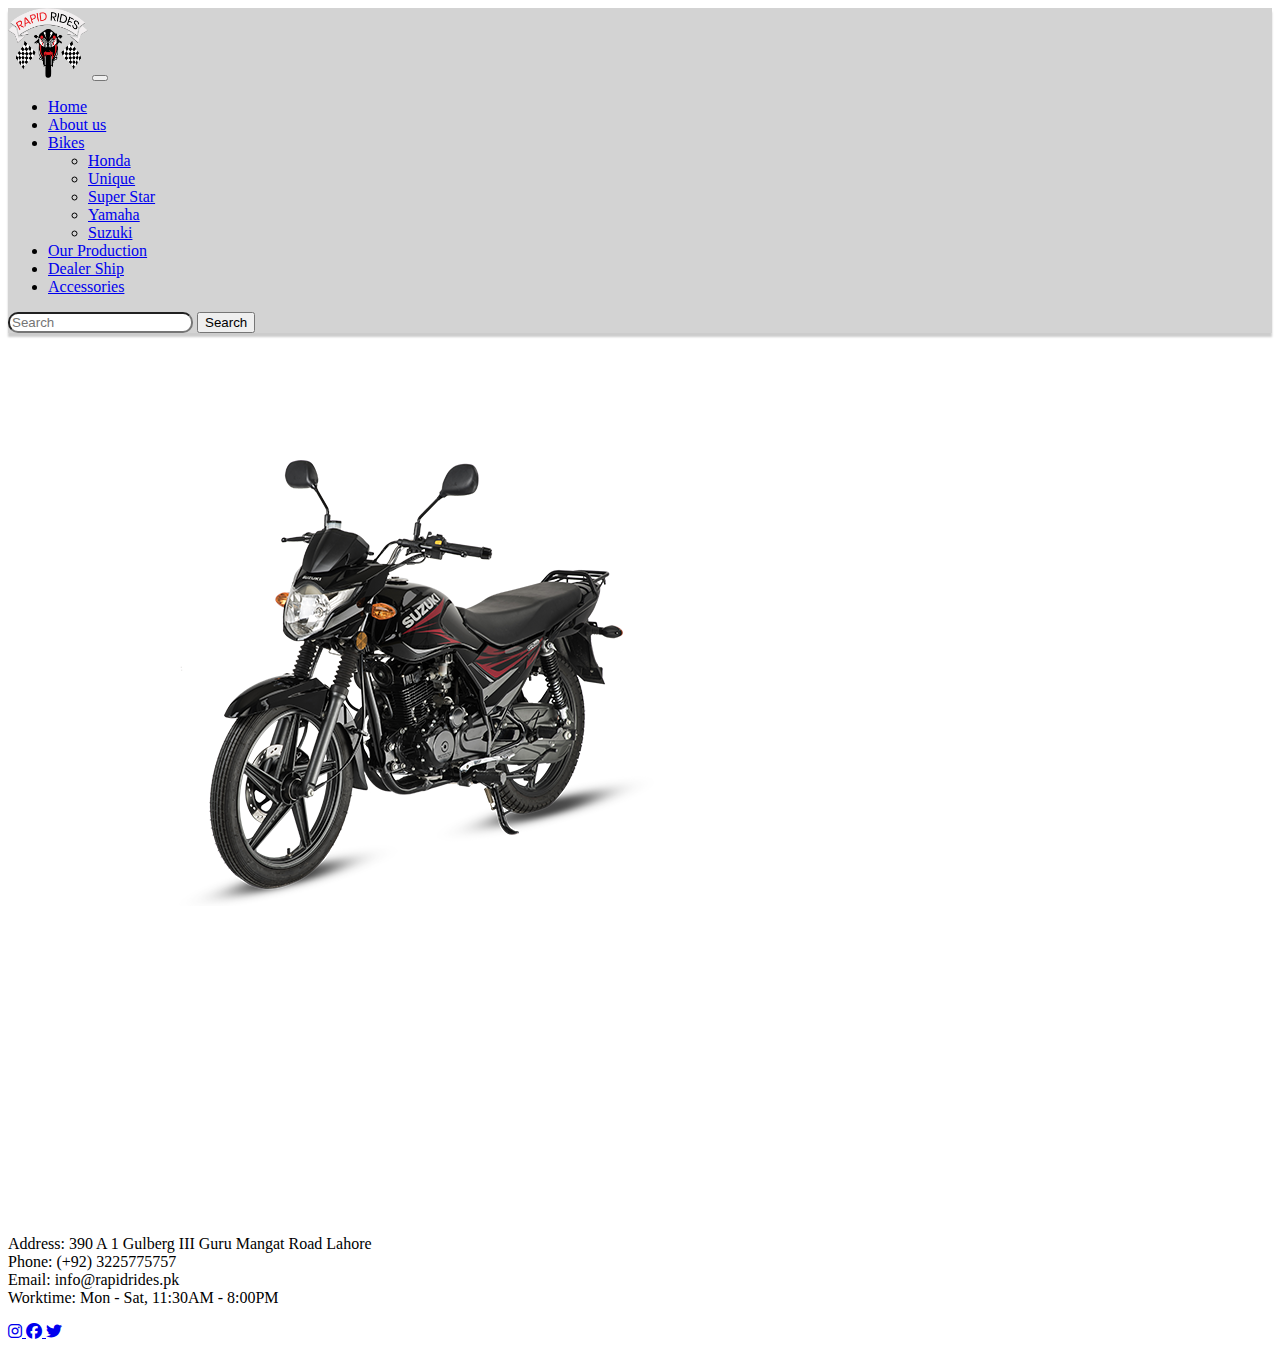
<file: gr150.html>
<!DOCTYPE html>
<html lang="en">
<head>
    <meta charset="UTF-8">
    <meta http-equiv="X-UA-Compatible" content="IE=edge">
    <meta name="viewport" content="width=device-width, initial-scale=1.0">
    <title>Document</title>
    <link href="https://cdn.jsdelivr.net/npm/bootstrap@5.3.0-alpha1/dist/css/bootstrap.min.css"
    rel="stylesheet"
    integrity="sha384-GLhlTQ8iRABdZLl6O3oVMWSktQOp6b7In1Zl3/Jr59b6EGGoI1aFkw7cmDA6j6gD" 
    crossorigin="anonymous"/>
    <link href="https://unpkg.com/aos@2.3.1/dist/aos.css" rel="stylesheet">
   <link rel="stylesheet" href="index.css">
   <link rel="stylesheet" href="index.html">
   <!-- Navbar -->
   <nav class="navbar navbar-expand-lg bg-body-tertiary mx-1 top_nav" >
    <div class="container-fluid nav_col">
      <a class="navbar-brand" href="#"> <img src="image/rapidrides-logo.png" class="bike"></a>
      <button class="navbar-toggler" type="button" data-bs-toggle="collapse" data-bs-target="#navbarSupportedContent" aria-controls="navbarSupportedContent" aria-expanded="false" aria-label="Toggle navigation">
        <span class="navbar-toggler-icon "></span>
      </button>
      <div class="collapse navbar-collapse" id="navbarSupportedContent">
        <ul class="navbar-nav me-auto mb-2 mb-lg-0">
          <li class="nav-item">
            <a class="nav-link active nav_c" aria-current="page" href="index.html">Home</a>
          </li>
          <li class="nav-item nav_c">
            <a class="nav-link n" href="About.html">About us</a>
          </li>
          <li class="nav-item dropdown nav_c">
            <a class="nav-link dropdown-toggle" href="#" role="button" data-bs-toggle="dropdown" aria-expanded="false">
              Bikes
            </a>
            <ul class="dropdown-menu">
              <li><a class="dropdown-item down" href="#">Honda</a></li>
              <li><a class="dropdown-item down" href="#">Unique</a></li>
              <!-- <li><hr class="dropdown-divider"></li> -->
              <li><a class="dropdown-item down" href="#">Super Star</a></li>
              <li><a class="dropdown-item down" href="#">Yamaha</a></li>
              <li><a class="dropdown-item down" href="#">Suzuki</a></li>
            </ul>
          </li>
          <li class="nav-item nav_c">
            <a class="nav-link" href="#">Our Production</a>
          </li>
          <li class="nav-item nav_c">
            <a class="nav-link" href="#">Dealer Ship</a>
          </li>
          <li class="nav-item nav_c">
            <a class="nav-link" href="#">Accessories</a>
          </li>
        </ul>
        <form class="d-flex" role="search">
          <input class="form-control me-2 search_1 " type="search" placeholder="Search" aria-label="Search">
          <button type="button" class="btn btn-outline-light">Search</button>
        </form>
      </div>
    </div>
  </nav>
   <link rel="stylesheet" href="index.css">
</head>
<body>
    <div class="container">
        <div class="row">
            <div class="col-11 col-md-6 ms-0">
                <img 
                class="img-fluid"
                src="image/GR-150.png"/>
            </div>
                <div class="col-11 col-md-6" data-aos="fade-up"
                data-aos-duration="3000">
                    <h1 class="mt-sm-3 mt-lg-0 text-danger">Suzuki GR-150 OVER VIEW 2023</h1>
                    <p>Suzuki motorbikes are produced in Pakistan by Pak-Suzuki Motors which have been producing 44,000 units of motorbikes annually in Pakistan since 2018. The Suzuki GR 150 was launched on 5th December 2017 in the Pakistani market.
                        It is a consumer favorite due to its advanced features, attractive looks and durability. Its aerodynamic design sets it apart from its competitors and its powerful suspensions allow a smooth ride on all kinds of rough roads. 
                        It has distinguishing features but is a bit more expensive than its competitors. </p>
                </div>
        </div>
    </div>
    <div class="row buyed"  data-aos="fade-zoom-in"
    data-aos-easing="ease-in-back"
    data-aos-delay="300"
    data-aos-offset="0">
        <button type="button" class="col-9 col-md-3 ms-5 btn btn-primary mb-5">
          Add to Cart
        </button>
        <button
          type="button"
          class="col-3 col-lg-0 ms-lg-3 ms-5 btn btn-success mb-5"
        >
          Buy
        </button>
      </div>
    </div>
  </div>
</div>


    <div class="bg-secondary d-flex justify-content-around ">
        <p class="text-white">Address: 390 A 1 Gulberg III Guru Mangat Road Lahore <br>
  
          Phone: (+92) 3225775757 <br>
          
          Email: info@rapidrides.pk <br>
          
          Worktime: Mon - Sat, 11:30AM - 8:00PM</p>
  
        <span>
          <a href="https://www.instagram.com/rapidrides.pk/">
            <i class="fa-brands fa-instagram design pt-5"></i> 
          </a>
          <a href="https://web.facebook.com/rapidrides.pk">
            <i class="fa-brands fa-facebook pt-5 px-2" ></i>
          </a>
          <a href="https://twitter.com/officialswit?lang=en">
            <i class="fa-brands fa-twitter pt-5" ></i>
          </a>
        </span>
      </div>

      <link rel="stylesheet" href="https://cdnjs.cloudflare.com/ajax/libs/font-awesome/6.2.1/css/all.min.css">
      <script src="https://cdn.jsdelivr.net/npm/bootstrap@5.3.0-alpha1/dist/js/bootstrap.bundle.min.js"
      integrity="sha384-w76AqPfDkMBDXo30jS1Sgez6pr3x5MlQ1ZAGC+nuZB+EYdgRZgiwxhTBTkF7CXvN" 
      crossorigin="anonymous">
    </script>
    <script src="https://unpkg.com/aos@2.3.1/dist/aos.js"></script>  
    <script>
      AOS.init();
    </script>
</body>
</html>
</file>
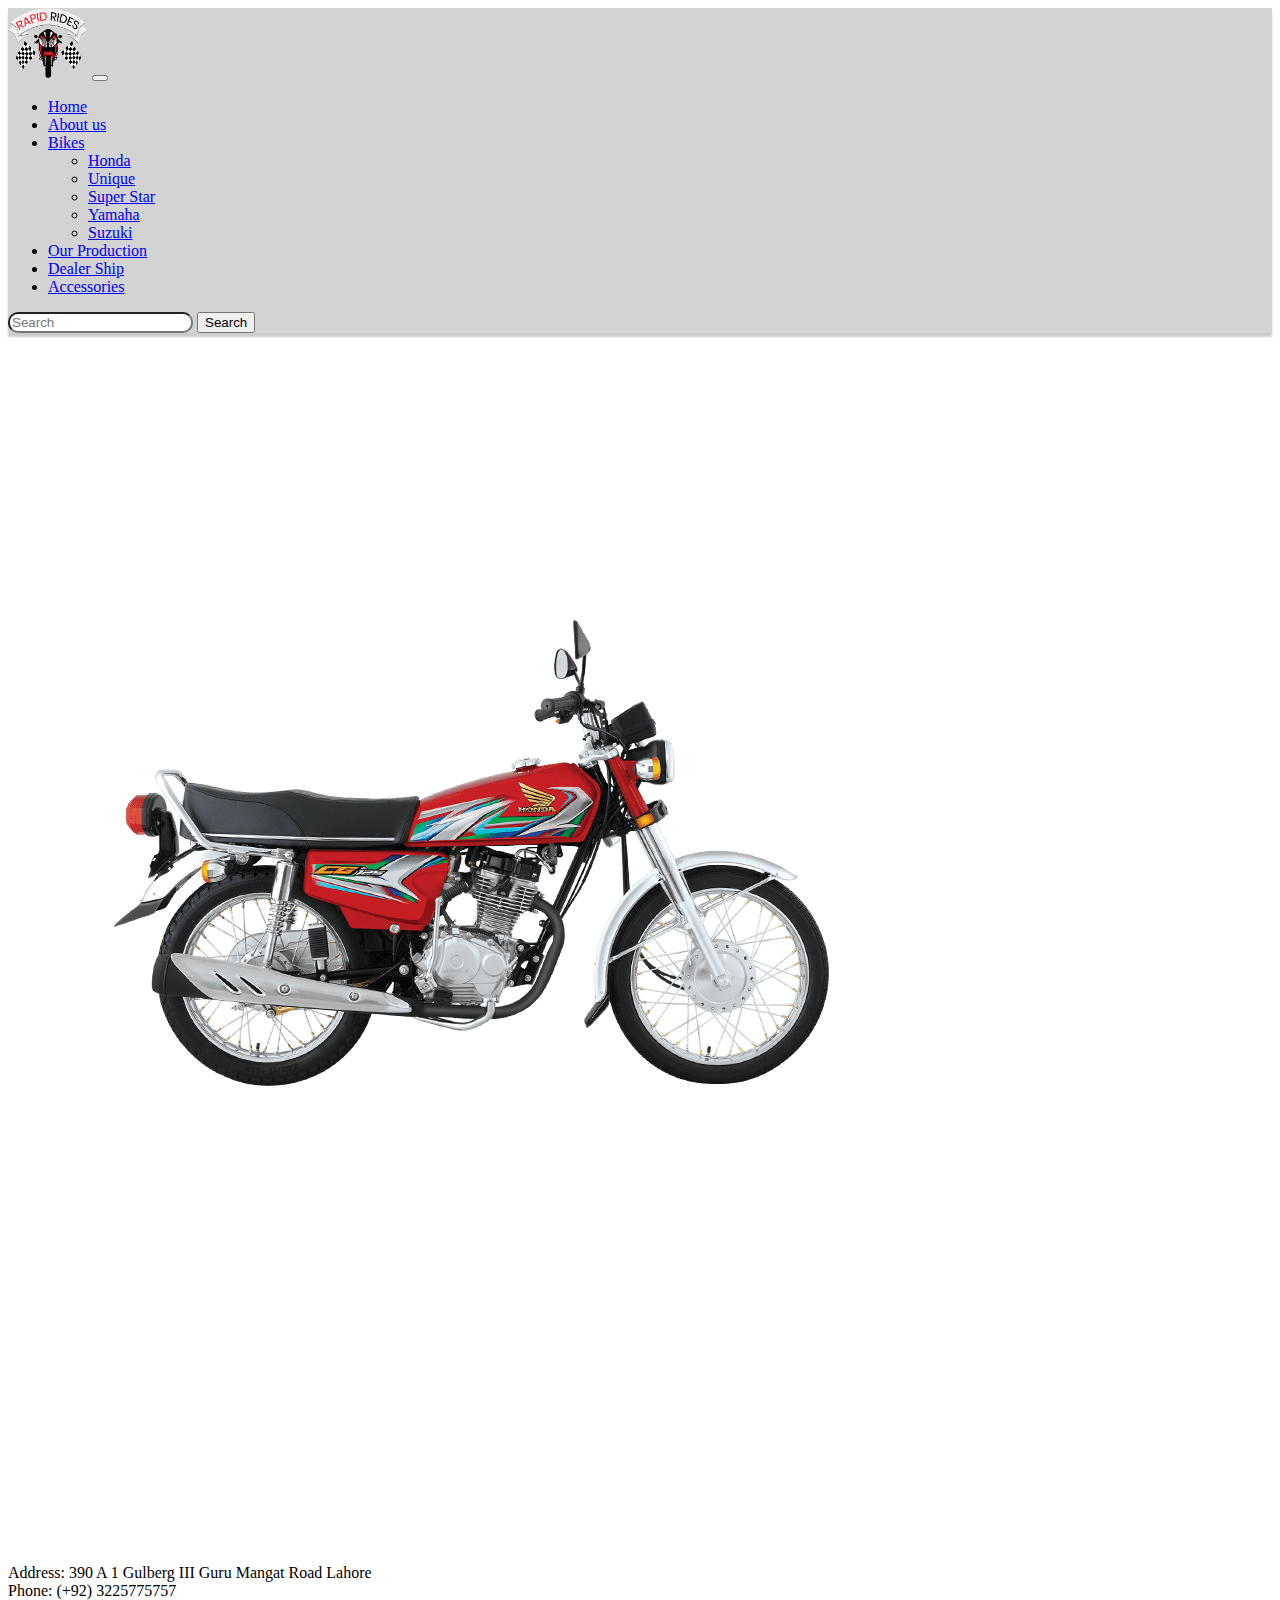
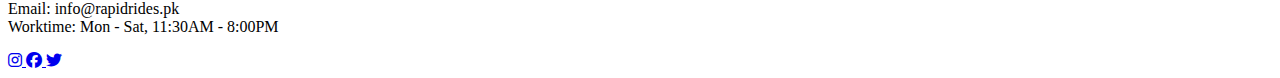
<file: honda.html>
<!DOCTYPE html>
<html lang="en">
<head>
    <meta charset="UTF-8">
    <meta http-equiv="X-UA-Compatible" content="IE=edge">
    <meta name="viewport" content="width=device-width, initial-scale=1.0">
    <title>Document</title>
    <link href="https://cdn.jsdelivr.net/npm/bootstrap@5.3.0-alpha1/dist/css/bootstrap.min.css"
    rel="stylesheet"
    integrity="sha384-GLhlTQ8iRABdZLl6O3oVMWSktQOp6b7In1Zl3/Jr59b6EGGoI1aFkw7cmDA6j6gD" 
    crossorigin="anonymous"/>
    <link href="https://unpkg.com/aos@2.3.1/dist/aos.css" rel="stylesheet">
   <link rel="stylesheet" href="index.css">
   <link rel="stylesheet" href="index.html">
   <!-- Navbar -->
   <nav class="navbar navbar-expand-lg bg-body-tertiary mx-1 top_nav" >
    <div class="container-fluid nav_col">
      <a class="navbar-brand" href="#"> <img src="image/rapidrides-logo.png" class="bike"></a>
      <button class="navbar-toggler" type="button" data-bs-toggle="collapse" data-bs-target="#navbarSupportedContent" aria-controls="navbarSupportedContent" aria-expanded="false" aria-label="Toggle navigation">
        <span class="navbar-toggler-icon "></span>
      </button>
      <div class="collapse navbar-collapse" id="navbarSupportedContent">
        <ul class="navbar-nav me-auto mb-2 mb-lg-0">
          <li class="nav-item">
            <a class="nav-link active nav_c" aria-current="page" href="index.html">Home</a>
          </li>
          <li class="nav-item nav_c">
            <a class="nav-link n" href="About.html">About us</a>
          </li>
          <li class="nav-item dropdown nav_c">
            <a class="nav-link dropdown-toggle" href="#" role="button" data-bs-toggle="dropdown" aria-expanded="false">
              Bikes
            </a>
            <ul class="dropdown-menu">
              <li><a class="dropdown-item down" href="#">Honda</a></li>
              <li><a class="dropdown-item down" href="#">Unique</a></li>
              <!-- <li><hr class="dropdown-divider"></li> -->
              <li><a class="dropdown-item down" href="#">Super Star</a></li>
              <li><a class="dropdown-item down" href="#">Yamaha</a></li>
              <li><a class="dropdown-item down" href="#">Suzuki</a></li>
            </ul>
          </li>
          <li class="nav-item nav_c">
            <a class="nav-link" href="#">Our Production</a>
          </li>
          <li class="nav-item nav_c">
            <a class="nav-link" href="#">Dealer Ship</a>
          </li>
          <li class="nav-item nav_c">
            <a class="nav-link" href="#">Accessories</a>
          </li>
        </ul>
        <form class="d-flex" role="search">
          <input class="form-control me-2 search_1 " type="search" placeholder="Search" aria-label="Search">
          <button type="button" class="btn btn-outline-light">Search</button>
        </form>
      </div>
    </div>
  </nav>
   <link rel="stylesheet" href="index.css">
</head>
<body>
    <div class="container">
        <div class="row">
            <div class="col-11 col-md-6 ms-0">
                <img 
                class="img-fluid"
                src="image/cg125-shop-red.png"/>
            </div>
                <div class="col-11 col-md-6" data-aos="fade-up"
                data-aos-duration="3000">
                    <h1 class="mt-sm-3 mt-lg-0 text-danger">Honda CG-125 OVER VIEW 2023</h1>
                    <p>The Honda CG125 or Honda CG is a commuter motorcycle made by Honda of Japan.
                         It was in production from 1976 to 2008 in Japan and has been in production since 1992 in Pakistan.
                         The CG was originally manufactured in Japan,
                         but the source for the European market was eventually moved to Brazil in 1985,
                         and to Pakistan and Turkey in 1992 for the W and M models. The CG125 is powered by a 124 cc (7.6 cu in) four-stroke,
                         overhead valve, single-cylinder engine that has changed little over the years.</p>
                </div>
        </div>
    </div>
    <div class="row buyed"  data-aos="fade-zoom-in"
    data-aos-easing="ease-in-back"
    data-aos-delay="300"
    data-aos-offset="0">
        <button type="button" class="col-9 col-md-3 ms-5 btn btn-primary mb-5">
          Add to Cart
        </button>
        <button
          type="button"
          class="col-3 col-lg-0 ms-lg-3 ms-5 btn btn-success mb-5"
        >
          Buy
        </button>
      </div>
    </div>
  </div>
</div>


    <div class="bg-secondary d-flex justify-content-around ">
        <p class="text-white">Address: 390 A 1 Gulberg III Guru Mangat Road Lahore <br>
  
          Phone: (+92) 3225775757 <br>
          
          Email: info@rapidrides.pk <br>
          
          Worktime: Mon - Sat, 11:30AM - 8:00PM</p>
  
        <span>
          <a href="https://www.instagram.com/rapidrides.pk/">
            <i class="fa-brands fa-instagram design pt-5"></i> 
          </a>
          <a href="https://web.facebook.com/rapidrides.pk">
            <i class="fa-brands fa-facebook pt-5 px-2" ></i>
          </a>
          <a href="https://twitter.com/officialswit?lang=en">
            <i class="fa-brands fa-twitter pt-5" ></i>
          </a>
        </span>
      </div>

      <link rel="stylesheet" href="https://cdnjs.cloudflare.com/ajax/libs/font-awesome/6.2.1/css/all.min.css">
      <script src="https://cdn.jsdelivr.net/npm/bootstrap@5.3.0-alpha1/dist/js/bootstrap.bundle.min.js"
      integrity="sha384-w76AqPfDkMBDXo30jS1Sgez6pr3x5MlQ1ZAGC+nuZB+EYdgRZgiwxhTBTkF7CXvN" 
      crossorigin="anonymous">
    </script>
    <script src="https://unpkg.com/aos@2.3.1/dist/aos.js"></script>  
    <script>
      AOS.init();
    </script>
</body>
</html>
</file>
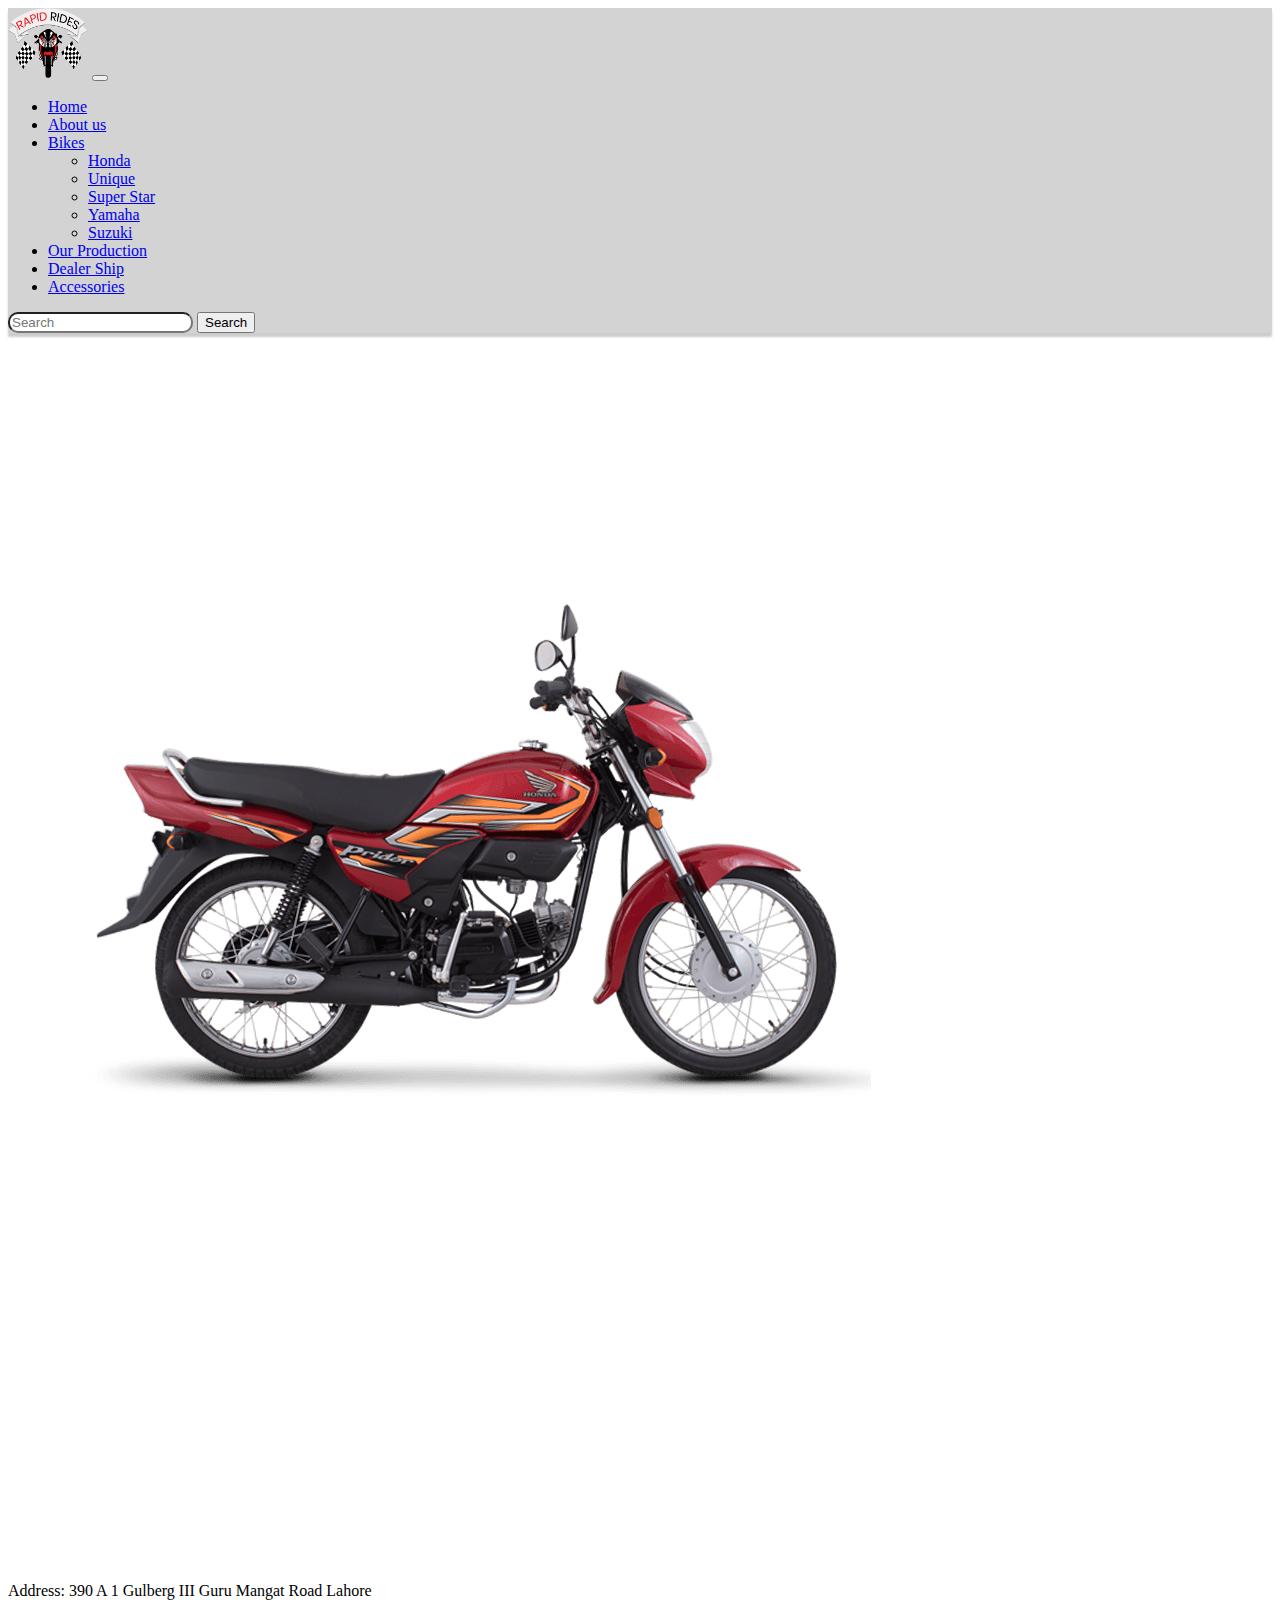
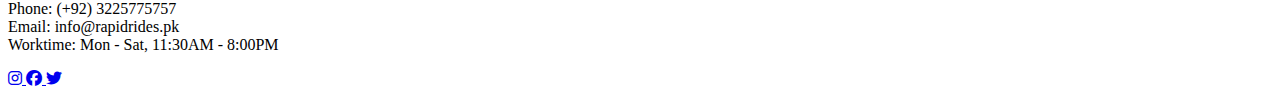
<file: pridor.html>
<!DOCTYPE html>
<html lang="en">
<head>
    <meta charset="UTF-8">
    <meta http-equiv="X-UA-Compatible" content="IE=edge">
    <meta name="viewport" content="width=device-width, initial-scale=1.0">
    <title>Document</title>
    <link href="https://cdn.jsdelivr.net/npm/bootstrap@5.3.0-alpha1/dist/css/bootstrap.min.css"
    rel="stylesheet"
    integrity="sha384-GLhlTQ8iRABdZLl6O3oVMWSktQOp6b7In1Zl3/Jr59b6EGGoI1aFkw7cmDA6j6gD" 
    crossorigin="anonymous"/>
    <link href="https://unpkg.com/aos@2.3.1/dist/aos.css" rel="stylesheet">
   <link rel="stylesheet" href="index.css">
   <link rel="stylesheet" href="index.html">
   <!-- Navbar -->
   <nav class="navbar navbar-expand-lg bg-body-tertiary mx-1 top_nav" >
    <div class="container-fluid nav_col">
      <a class="navbar-brand" href="#"> <img src="image/rapidrides-logo.png" class="bike"></a>
      <button class="navbar-toggler" type="button" data-bs-toggle="collapse" data-bs-target="#navbarSupportedContent" aria-controls="navbarSupportedContent" aria-expanded="false" aria-label="Toggle navigation">
        <span class="navbar-toggler-icon "></span>
      </button>
      <div class="collapse navbar-collapse" id="navbarSupportedContent">
        <ul class="navbar-nav me-auto mb-2 mb-lg-0">
          <li class="nav-item">
            <a class="nav-link active nav_c" aria-current="page" href="index.html">Home</a>
          </li>
          <li class="nav-item nav_c">
            <a class="nav-link n" href="About.html">About us</a>
          </li>
          <li class="nav-item dropdown nav_c">
            <a class="nav-link dropdown-toggle" href="#" role="button" data-bs-toggle="dropdown" aria-expanded="false">
              Bikes
            </a>
            <ul class="dropdown-menu">
              <li><a class="dropdown-item down" href="#">Honda</a></li>
              <li><a class="dropdown-item down" href="#">Unique</a></li>
              <!-- <li><hr class="dropdown-divider"></li> -->
              <li><a class="dropdown-item down" href="#">Super Star</a></li>
              <li><a class="dropdown-item down" href="#">Yamaha</a></li>
              <li><a class="dropdown-item down" href="#">Suzuki</a></li>
            </ul>
          </li>
          <li class="nav-item nav_c">
            <a class="nav-link" href="#">Our Production</a>
          </li>
          <li class="nav-item nav_c">
            <a class="nav-link" href="#">Dealer Ship</a>
          </li>
          <li class="nav-item nav_c">
            <a class="nav-link" href="#">Accessories</a>
          </li>
        </ul>
        <form class="d-flex" role="search">
          <input class="form-control me-2 search_1 " type="search" placeholder="Search" aria-label="Search">
          <button type="button" class="btn btn-outline-light">Search</button>
        </form>
      </div>
    </div>
  </nav>
   <link rel="stylesheet" href="index.css">
</head>
<body>
    <div class="container">
        <div class="row">
            <div class="col-11 col-md-6 ms-0">
                <img 
                class="img-fluid"
                src="image/Pridor-red.png"/>
            </div>
                <div class="col-11 col-md-6" data-aos="fade-up"
                data-aos-duration="3000">
                    <h1 class="mt-sm-3 mt-lg-0 text-danger">Honda Pridor OVER VIEW 2023</h1>
                    <p>Honda Pridor is a successor of Honda CD 100 but with more grace, an aerodynamic design, and evergreen mileage. Honda Pridor holds a 4 stroke OHC engine and great suspension.
                         The glossy masked headlight, stunning bright indicators,
                         and fascinating wrapped silencer look with a slice of silver adds to the stylish impression of this bike. When it comes to durability,
                         Honda Pridor is matchless and reliable to be chosen as a long-term ride. Durability isn’t just everything;
                         Honda Pridor also has tremendous power to compete with its rivals on the road. </p>
                </div>
        </div>
    </div>
    <div class="row buyed"  data-aos="fade-zoom-in"
    data-aos-easing="ease-in-back"
    data-aos-delay="300"
    data-aos-offset="0">
        <button type="button" class="col-9 col-md-3 ms-5 btn btn-primary mb-5">
          Add to Cart
        </button>
        <button
          type="button"
          class="col-3 col-lg-0 ms-lg-3 ms-5 btn btn-success mb-5"
        >
          Buy
        </button>
      </div>
    </div>
  </div>
</div>


    <div class="bg-secondary d-flex justify-content-around ">
        <p class="text-white">Address: 390 A 1 Gulberg III Guru Mangat Road Lahore <br>
  
          Phone: (+92) 3225775757 <br>
          
          Email: info@rapidrides.pk <br>
          
          Worktime: Mon - Sat, 11:30AM - 8:00PM</p>
  
        <span>
          <a href="https://www.instagram.com/rapidrides.pk/">
            <i class="fa-brands fa-instagram design pt-5"></i> 
          </a>
          <a href="https://web.facebook.com/rapidrides.pk">
            <i class="fa-brands fa-facebook pt-5 px-2" ></i>
          </a>
          <a href="https://twitter.com/officialswit?lang=en">
            <i class="fa-brands fa-twitter pt-5" ></i>
          </a>
        </span>
      </div>

      <link rel="stylesheet" href="https://cdnjs.cloudflare.com/ajax/libs/font-awesome/6.2.1/css/all.min.css">
      <script src="https://cdn.jsdelivr.net/npm/bootstrap@5.3.0-alpha1/dist/js/bootstrap.bundle.min.js"
      integrity="sha384-w76AqPfDkMBDXo30jS1Sgez6pr3x5MlQ1ZAGC+nuZB+EYdgRZgiwxhTBTkF7CXvN" 
      crossorigin="anonymous">
    </script>
    <script src="https://unpkg.com/aos@2.3.1/dist/aos.js"></script>  
    <script>
      AOS.init();
    </script>
</body>
</html>
</file>
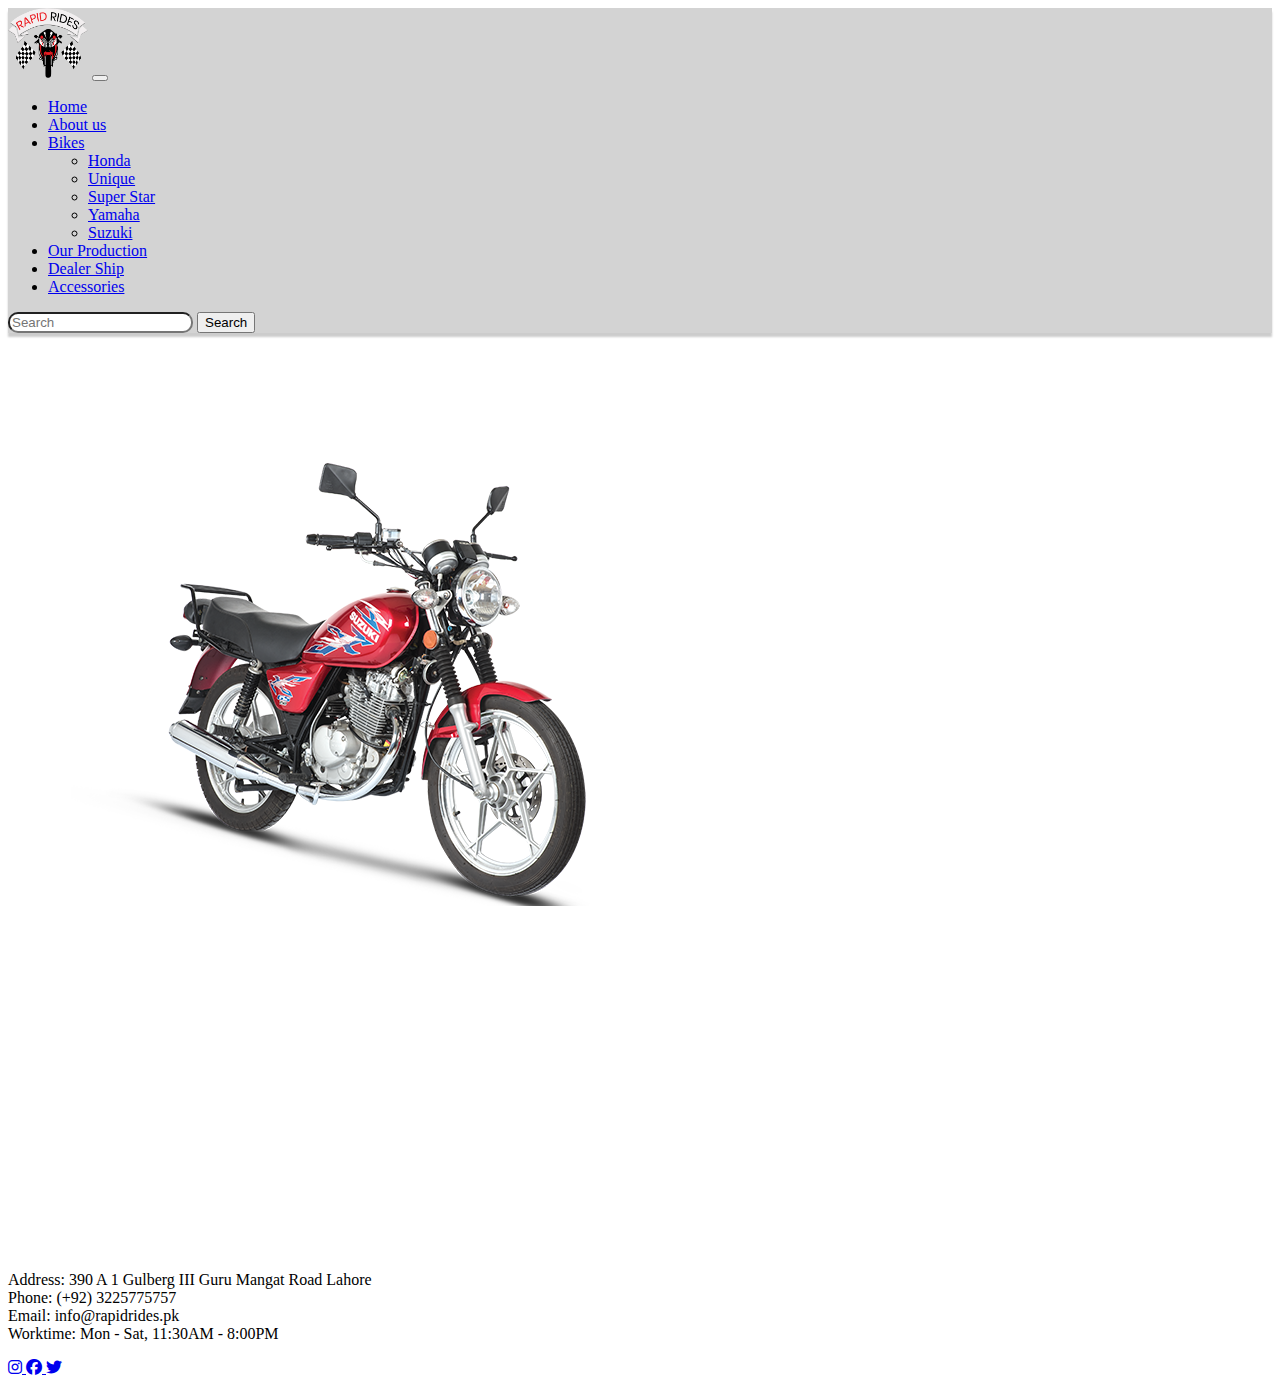
<file: suzuki.html>
<!DOCTYPE html>
<html lang="en">
<head>
    <meta charset="UTF-8">
    <meta http-equiv="X-UA-Compatible" content="IE=edge">
    <meta name="viewport" content="width=device-width, initial-scale=1.0">
    <title>Document</title>
    <link href="https://cdn.jsdelivr.net/npm/bootstrap@5.3.0-alpha1/dist/css/bootstrap.min.css"
    rel="stylesheet"
    integrity="sha384-GLhlTQ8iRABdZLl6O3oVMWSktQOp6b7In1Zl3/Jr59b6EGGoI1aFkw7cmDA6j6gD" 
    crossorigin="anonymous"/>
    <link href="https://unpkg.com/aos@2.3.1/dist/aos.css" rel="stylesheet">
   <link rel="stylesheet" href="index.css">
   <link rel="stylesheet" href="index.html">
   <!-- Navbar -->
   <nav class="navbar navbar-expand-lg bg-body-tertiary mx-1 top_nav" >
    <div class="container-fluid nav_col">
      <a class="navbar-brand" href="#"> <img src="image/rapidrides-logo.png" class="bike"></a>
      <button class="navbar-toggler" type="button" data-bs-toggle="collapse" data-bs-target="#navbarSupportedContent" aria-controls="navbarSupportedContent" aria-expanded="false" aria-label="Toggle navigation">
        <span class="navbar-toggler-icon "></span>
      </button>
      <div class="collapse navbar-collapse" id="navbarSupportedContent">
        <ul class="navbar-nav me-auto mb-2 mb-lg-0">
          <li class="nav-item">
            <a class="nav-link active nav_c" aria-current="page" href="index.html">Home</a>
          </li>
          <li class="nav-item nav_c">
            <a class="nav-link n" href="About.html">About us</a>
          </li>
          <li class="nav-item dropdown nav_c">
            <a class="nav-link dropdown-toggle" href="#" role="button" data-bs-toggle="dropdown" aria-expanded="false">
              Bikes
            </a>
            <ul class="dropdown-menu">
              <li><a class="dropdown-item down" href="#">Honda</a></li>
              <li><a class="dropdown-item down" href="#">Unique</a></li>
              <!-- <li><hr class="dropdown-divider"></li> -->
              <li><a class="dropdown-item down" href="#">Super Star</a></li>
              <li><a class="dropdown-item down" href="#">Yamaha</a></li>
              <li><a class="dropdown-item down" href="#">Suzuki</a></li>
            </ul>
          </li>
          <li class="nav-item nav_c">
            <a class="nav-link" href="#">Our Production</a>
          </li>
          <li class="nav-item nav_c">
            <a class="nav-link" href="#">Dealer Ship</a>
          </li>
          <li class="nav-item nav_c">
            <a class="nav-link" href="#">Accessories</a>
          </li>
        </ul>
        <form class="d-flex" role="search">
          <input class="form-control me-2 search_1 " type="search" placeholder="Search" aria-label="Search">
          <button type="button" class="btn btn-outline-light">Search</button>
        </form>
      </div>
    </div>
  </nav>
   <link rel="stylesheet" href="index.css">
</head>
<body>
    <div class="container">
        <div class="row">
            <div class="col-11 col-md-6 ms-0">
                <img 
                class="img-fluid"
                src="image/GS-150SE-GS150.png"/>
            </div>
                <div class="col-11 col-md-6" data-aos="fade-up"
                data-aos-duration="3000">
                    <h1 class="mt-sm-3 mt-lg-0 text-danger">Suzuki GS-150 OVER VIEW 2023</h1>
                    <p>Suzuki Motor Corporation's GS series was the first full range of 4-stroke powered road motorcycles produced by the company after almost exclusively producing 2-stroke machines previously.
                        Suzuki GS 150 SE is a popular 150cc bike in the Pakistani market. Suzuki GS 150 SE is said to be an accomplished bike for several reasons. One of the most prominent features this bike holds is the electric start system along with as well. An extremely energetic performance of 150cc 4 cooled SOHC engine is admired by the youth to a considerable extent. 
                        An attractive dashboard with an additional dial adds value to the consumer’s money. A circular front headlight on the Suzuki GS 150 SE is inspired by the international models of Suzuki. Further, Suzuki GS-150 SE possesses a highly comfortable and full seat that takes the comfort quotient to the next level. 
                        A 5-speed gear transmission coupled with a disc brake in an entirely reasonable price range is an unbelievable competitive move by Suzuki.</p>
                </div>
        </div>
    </div>
    <div class="row buyed"  data-aos="fade-zoom-in"
    data-aos-easing="ease-in-back"
    data-aos-delay="300"
    data-aos-offset="0">
        <button type="button" class="col-9 col-md-3 ms-5 btn btn-primary mb-5">
          Add to Cart
        </button>
        <button
          type="button"
          class="col-3 col-lg-0 ms-lg-3 ms-5 btn btn-success mb-5"
        >
          Buy
        </button>
      </div>
    </div>
  </div>
</div>


    <div class="bg-secondary d-flex justify-content-around ">
        <p class="text-white">Address: 390 A 1 Gulberg III Guru Mangat Road Lahore <br>
  
          Phone: (+92) 3225775757 <br>
          
          Email: info@rapidrides.pk <br>
          
          Worktime: Mon - Sat, 11:30AM - 8:00PM</p>
  
        <span>
          <a href="https://www.instagram.com/rapidrides.pk/">
            <i class="fa-brands fa-instagram design pt-5"></i> 
          </a>
          <a href="https://web.facebook.com/rapidrides.pk">
            <i class="fa-brands fa-facebook pt-5 px-2" ></i>
          </a>
          <a href="https://twitter.com/officialswit?lang=en">
            <i class="fa-brands fa-twitter pt-5" ></i>
          </a>
        </span>
      </div>

      <link rel="stylesheet" href="https://cdnjs.cloudflare.com/ajax/libs/font-awesome/6.2.1/css/all.min.css">
      <script src="https://cdn.jsdelivr.net/npm/bootstrap@5.3.0-alpha1/dist/js/bootstrap.bundle.min.js"
      integrity="sha384-w76AqPfDkMBDXo30jS1Sgez6pr3x5MlQ1ZAGC+nuZB+EYdgRZgiwxhTBTkF7CXvN" 
      crossorigin="anonymous">
    </script>
    <script src="https://unpkg.com/aos@2.3.1/dist/aos.js"></script>  
    <script>
      AOS.init();
    </script>
</body>
</html>
</file>
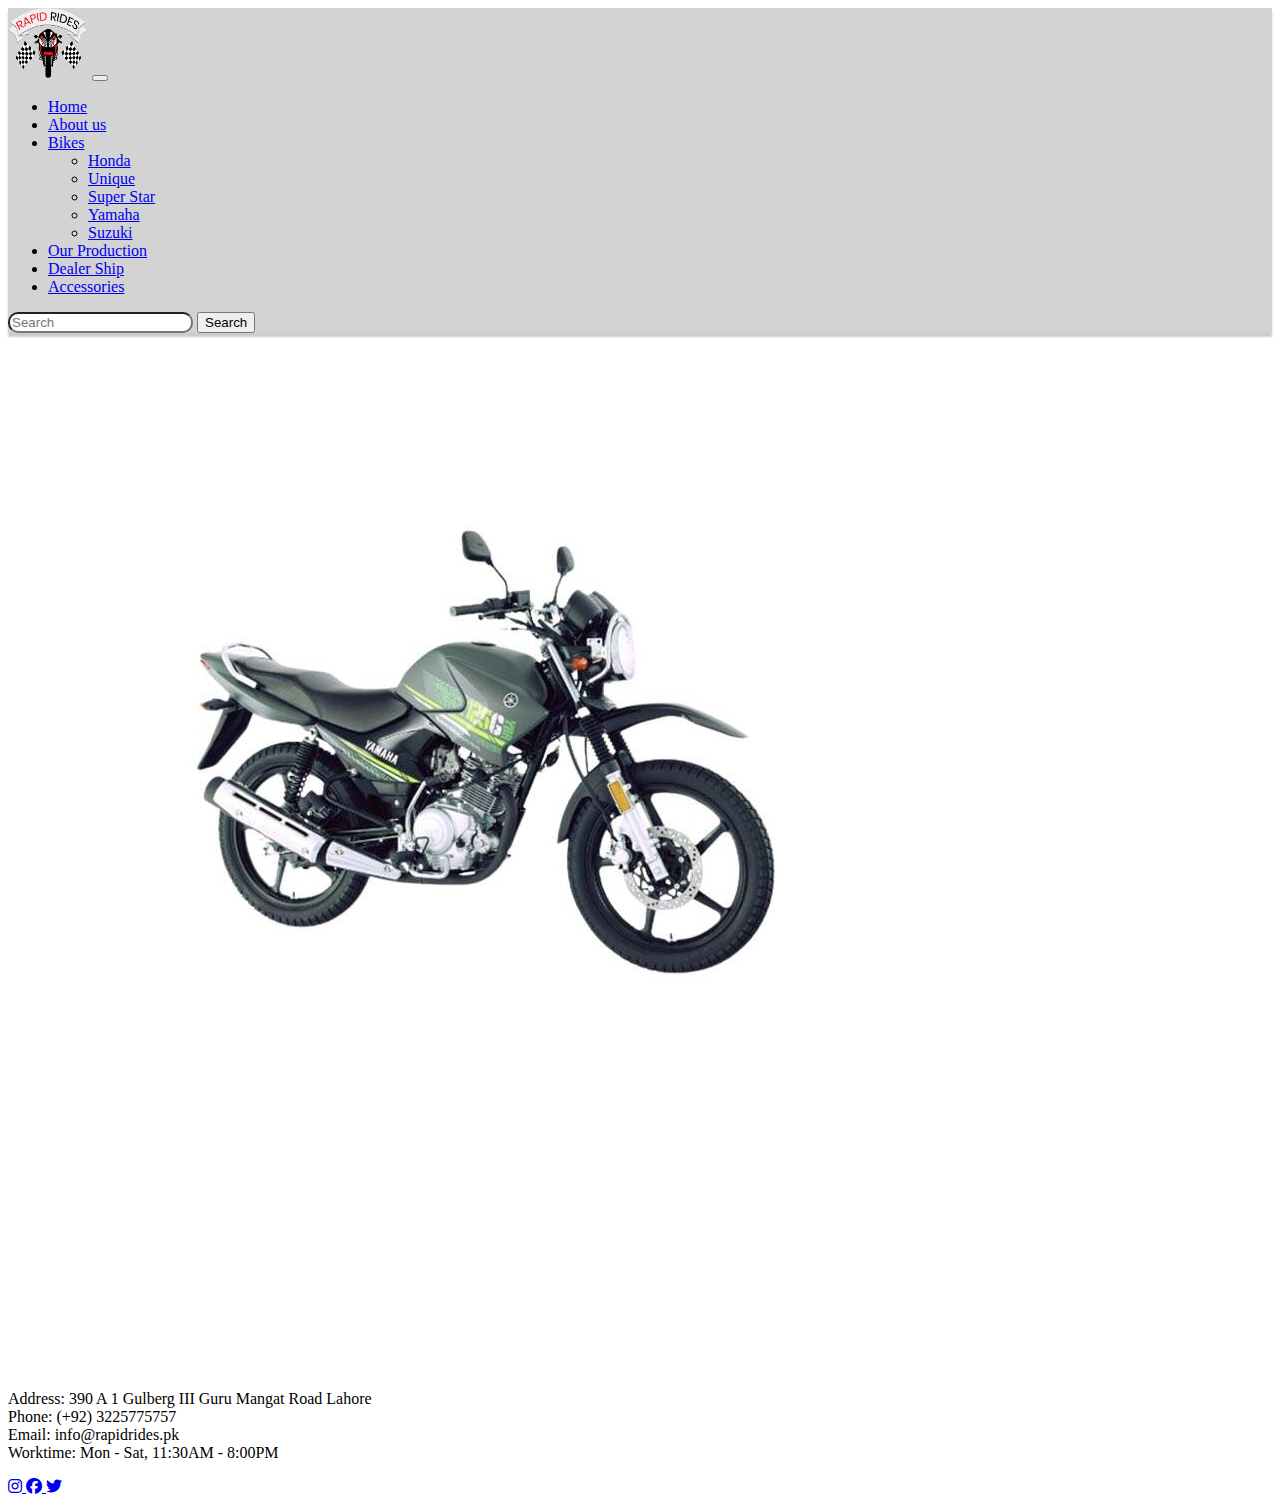
<file: yamaha.html>
<!DOCTYPE html>
<html lang="en">
<head>
    <meta charset="UTF-8">
    <meta http-equiv="X-UA-Compatible" content="IE=edge">
    <meta name="viewport" content="width=device-width, initial-scale=1.0">
    <title>Document</title>
    <link href="https://cdn.jsdelivr.net/npm/bootstrap@5.3.0-alpha1/dist/css/bootstrap.min.css"
    rel="stylesheet"
    integrity="sha384-GLhlTQ8iRABdZLl6O3oVMWSktQOp6b7In1Zl3/Jr59b6EGGoI1aFkw7cmDA6j6gD" 
    crossorigin="anonymous"/>
    <link href="https://unpkg.com/aos@2.3.1/dist/aos.css" rel="stylesheet">
   <link rel="stylesheet" href="index.css">
   <link rel="stylesheet" href="index.html">
   <!-- Navbar -->
   <nav class="navbar navbar-expand-lg bg-body-tertiary mx-1 top_nav" >
    <div class="container-fluid nav_col">
      <a class="navbar-brand" href="#"> <img src="image/rapidrides-logo.png" class="bike"></a>
      <button class="navbar-toggler" type="button" data-bs-toggle="collapse" data-bs-target="#navbarSupportedContent" aria-controls="navbarSupportedContent" aria-expanded="false" aria-label="Toggle navigation">
        <span class="navbar-toggler-icon "></span>
      </button>
      <div class="collapse navbar-collapse" id="navbarSupportedContent">
        <ul class="navbar-nav me-auto mb-2 mb-lg-0">
          <li class="nav-item">
            <a class="nav-link active nav_c" aria-current="page" href="index.html">Home</a>
          </li>
          <li class="nav-item nav_c">
            <a class="nav-link n" href="About.html">About us</a>
          </li>
          <li class="nav-item dropdown nav_c">
            <a class="nav-link dropdown-toggle" href="#" role="button" data-bs-toggle="dropdown" aria-expanded="false">
              Bikes
            </a>
            <ul class="dropdown-menu">
              <li><a class="dropdown-item down" href="#">Honda</a></li>
              <li><a class="dropdown-item down" href="#">Unique</a></li>
              <!-- <li><hr class="dropdown-divider"></li> -->
              <li><a class="dropdown-item down" href="#">Super Star</a></li>
              <li><a class="dropdown-item down" href="#">Yamaha</a></li>
              <li><a class="dropdown-item down" href="#">Suzuki</a></li>
            </ul>
          </li>
          <li class="nav-item nav_c">
            <a class="nav-link" href="#">Our Production</a>
          </li>
          <li class="nav-item nav_c">
            <a class="nav-link" href="#">Dealer Ship</a>
          </li>
          <li class="nav-item nav_c">
            <a class="nav-link" href="#">Accessories</a>
          </li>
        </ul>
        <form class="d-flex" role="search">
          <input class="form-control me-2 search_1 " type="search" placeholder="Search" aria-label="Search">
          <button type="button" class="btn btn-outline-light">Search</button>
        </form>
      </div>
    </div>
  </nav>
   <link rel="stylesheet" href="index.css">
</head>
<body>
    <div class="container">
        <div class="row">
            <div class="col-11 col-md-6 ms-0">
                <img 
                class="img-fluid"
                src="image/1 (5).jpg"/>
            </div>
                <div class="col-11 col-md-6" data-aos="fade-up"
                data-aos-duration="3000">
                    <h1 class="mt-sm-3 mt-lg-0 text-danger">Yamaha YBR-125-G OVER VIEW 2023</h1>
                    <p>Yamaha presents a wholesome new experience of biking with its new YBR 125G. The YBR 125G is intelligently designed keeping into account the true taste of passionate bikers.
                         Yamaha YBR 125G has an overall look of a trail bike. It possesses the same engine as that of Yamaha YBR 125.
                         Yamaha YBR 125G has powerful shocks that are the key to this bike. The alluring speedometer has a gear indicator and fuel indicator. 
                        The significantly broad and comfortable seat of Yamaha YBR 125G ensures good backbone support on long journeys. Alloy rims, self-start mechanism, and sporty body shape with dynamic graphics and Yamaha logo force its buyers to boast proudly of their appealing ride.</p>
                </div>
        </div>
    </div>
    <div class="row buyed"  data-aos="fade-zoom-in"
    data-aos-easing="ease-in-back"
    data-aos-delay="300"
    data-aos-offset="0">
        <button type="button" class="col-9 col-md-3 ms-5 btn btn-primary mb-5">
          Add to Cart
        </button>
        <button
          type="button"
          class="col-3 col-lg-0 ms-lg-3 ms-5 btn btn-success mb-5"
        >
          Buy
        </button>
      </div>
    </div>
  </div>
</div>


    <div class="bg-secondary d-flex justify-content-around ">
        <p class="text-white">Address: 390 A 1 Gulberg III Guru Mangat Road Lahore <br>
  
          Phone: (+92) 3225775757 <br>
          
          Email: info@rapidrides.pk <br>
          
          Worktime: Mon - Sat, 11:30AM - 8:00PM</p>
  
        <span>
          <a href="https://www.instagram.com/rapidrides.pk/">
            <i class="fa-brands fa-instagram design pt-5"></i> 
          </a>
          <a href="https://web.facebook.com/rapidrides.pk">
            <i class="fa-brands fa-facebook pt-5 px-2" ></i>
          </a>
          <a href="https://twitter.com/officialswit?lang=en">
            <i class="fa-brands fa-twitter pt-5" ></i>
          </a>
        </span>
      </div>

      <link rel="stylesheet" href="https://cdnjs.cloudflare.com/ajax/libs/font-awesome/6.2.1/css/all.min.css">
      <script src="https://cdn.jsdelivr.net/npm/bootstrap@5.3.0-alpha1/dist/js/bootstrap.bundle.min.js"
      integrity="sha384-w76AqPfDkMBDXo30jS1Sgez6pr3x5MlQ1ZAGC+nuZB+EYdgRZgiwxhTBTkF7CXvN" 
      crossorigin="anonymous">
    </script>
    <script src="https://unpkg.com/aos@2.3.1/dist/aos.js"></script>  
    <script>
      AOS.init();
    </script>
</body>
</html>
</file>
<file: index.css>
.bike{
    height: 70px;
    width: 80px;
}
.nav_c:hover{
   opacity: 0.9;
   background-color: white;
   border-radius: 20px;
}
.nav_col{
    background-color: lightgray;
}
.down{
    background-color: lightgray;
}
.down:hover{
    opacity: 0.9;
    background-color: white;
    border-radius: 20px;
}
.top_nav{
    box-shadow: 0px 4px 2px #ccc ;
}
.search_1{
    border-radius: 10px;
}
.text{
    text-align: center;
}
.headi{
    text-align: center;
}
.container{
    width: 90%;
    padding: 20px;
    margin: 100px auto;
    display: flex;
    flex-direction: row;
    justify-content: space-between;
}
.box{
    height: 200px;
    width: 300px;
    margin: 0 10px;
    box-shadow: 0 0 20px 2px rgba(0,0,0,.1);
    transition: 1s;
}
.box img{
    display: block;
    height: 100%;
    width: 100%;
    border-radius: 5px;
}
.box:hover{
    transform:scale(1.3);
    z-index: 2;
}
@media screen and (max-width:777px) {
    .container{
        flex-direction: column;
    }
    .box{
        margin: 10px;
        margin-left: 10%;
    }
}
.choose{
    min-height: 300px;
}
.bik{
    border-radius: 10px;
    box-shadow: 0 0 20px 2px rgba(0,0,0,.1);
}
.card_bike{
    text-align: center;
}
.pkr{
    text-align: center;
}
.sta{
    padding-left: 13px;
}
.man{
    width: 90%;
    padding: 20px;
    margin: 100px auto;
    display: flex;
    flex-direction: row;
    justify-content: space-between;   
}
.man_type{
    height: 200px;
    width: 300px;
    margin: 0 10px;
    box-shadow: 0 0 20px 2px rgba(0,0,0,.1);
    transition: 1s;
}
.man_type img{
    display: block;
    height: 100%;
    width: 100%;
    border-radius: 10px;
}
.man_type:hover{
    transform:scale(1.3);
    z-index: 2;
}
@media screen and (max-width:994px) {
    .man{
        flex-direction:column;
    }
    .man_type{
        margin: 20px;
        margin-left: 10%;
    }
}
.i{
    height: 50px;
}
.motor{
   height: 300px;
   width: 400px;
}
</file>
